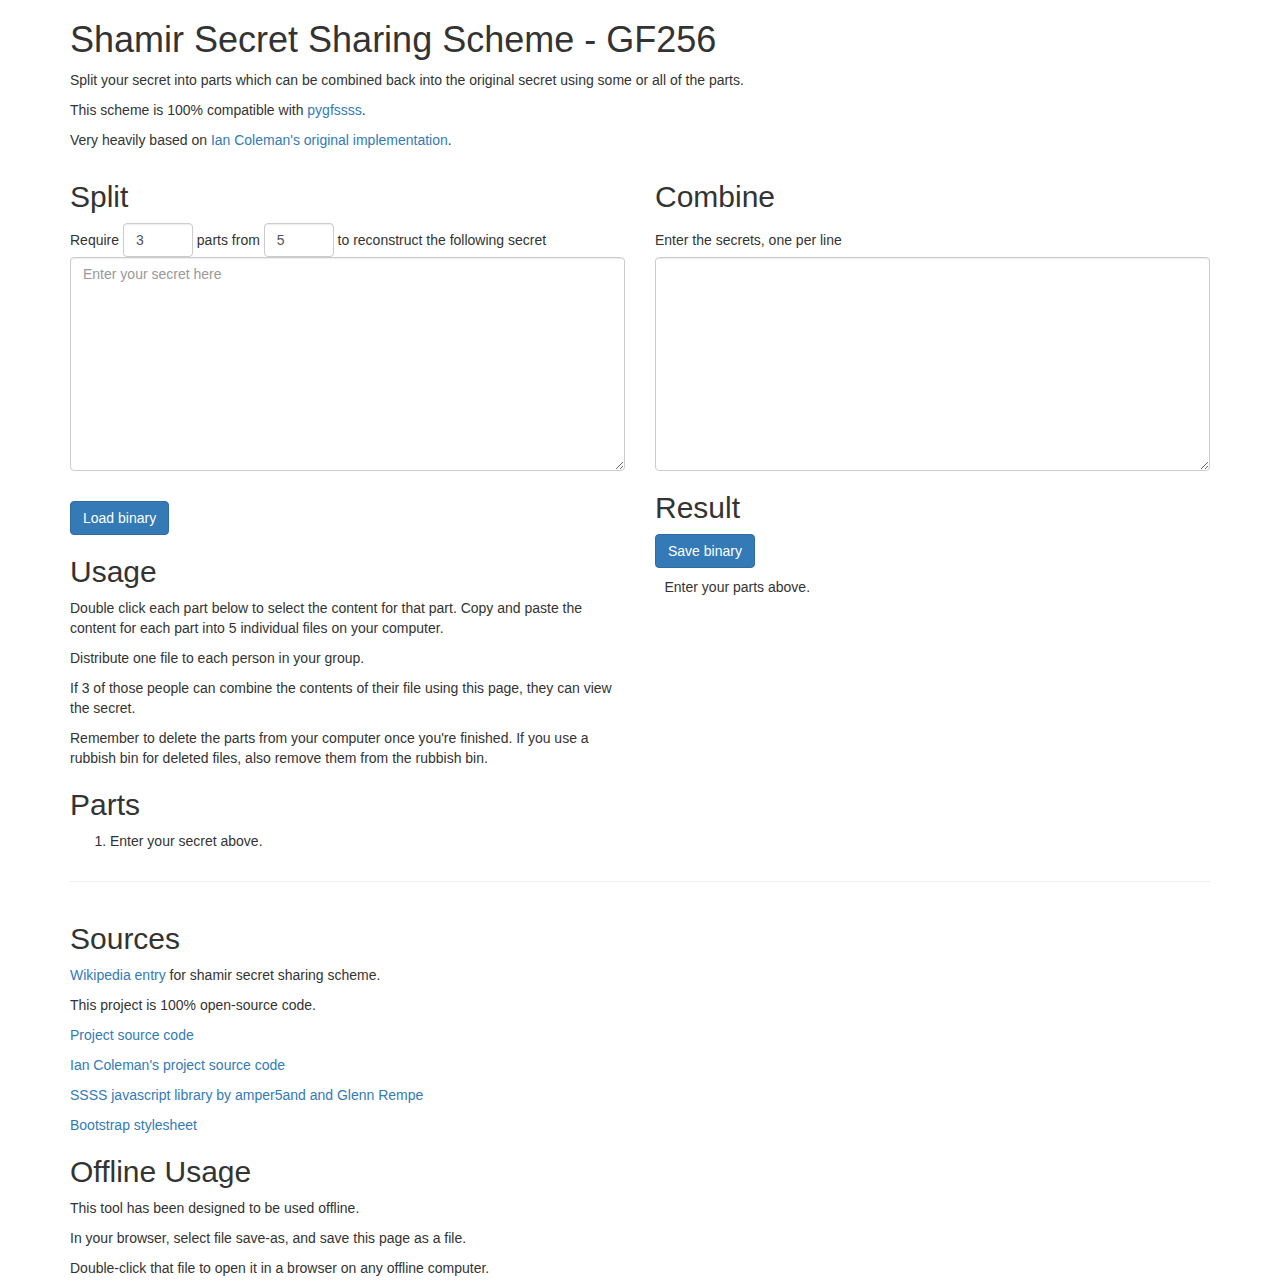
<file: shamir-standalone.html>
<!DOCTYPE html>
<html>
    <head>
        <meta charset="utf-8" />
        <title>Shamir Secret Sharing Scheme - GF256</title>
        <style>/*!
 * Bootstrap v3.3.6 (http://getbootstrap.com)
 * Copyright 2011-2015 Twitter, Inc.
 * Licensed under MIT (https://github.com/twbs/bootstrap/blob/master/LICENSE)
 */
/*! normalize.css v3.0.3 | MIT License | github.com/necolas/normalize.css */
html {
  font-family: sans-serif;
  -webkit-text-size-adjust: 100%;
      -ms-text-size-adjust: 100%;
}
body {
  margin: 0;
}
article,
aside,
details,
figcaption,
figure,
footer,
header,
hgroup,
main,
menu,
nav,
section,
summary {
  display: block;
}
audio,
canvas,
progress,
video {
  display: inline-block;
  vertical-align: baseline;
}
audio:not([controls]) {
  display: none;
  height: 0;
}
[hidden],
template {
  display: none;
}
a {
  background-color: transparent;
}
a:active,
a:hover {
  outline: 0;
}
abbr[title] {
  border-bottom: 1px dotted;
}
b,
strong {
  font-weight: bold;
}
dfn {
  font-style: italic;
}
h1 {
  margin: .67em 0;
  font-size: 2em;
}
mark {
  color: #000;
  background: #ff0;
}
small {
  font-size: 80%;
}
sub,
sup {
  position: relative;
  font-size: 75%;
  line-height: 0;
  vertical-align: baseline;
}
sup {
  top: -.5em;
}
sub {
  bottom: -.25em;
}
img {
  border: 0;
}
svg:not(:root) {
  overflow: hidden;
}
figure {
  margin: 1em 40px;
}
hr {
  height: 0;
  -webkit-box-sizing: content-box;
     -moz-box-sizing: content-box;
          box-sizing: content-box;
}
pre {
  overflow: auto;
}
code,
kbd,
pre,
samp {
  font-family: monospace, monospace;
  font-size: 1em;
}
button,
input,
optgroup,
select,
textarea {
  margin: 0;
  font: inherit;
  color: inherit;
}
button {
  overflow: visible;
}
button,
select {
  text-transform: none;
}
button,
html input[type="button"],
input[type="reset"],
input[type="submit"] {
  -webkit-appearance: button;
  cursor: pointer;
}
button[disabled],
html input[disabled] {
  cursor: default;
}
button::-moz-focus-inner,
input::-moz-focus-inner {
  padding: 0;
  border: 0;
}
input {
  line-height: normal;
}
input[type="checkbox"],
input[type="radio"] {
  -webkit-box-sizing: border-box;
     -moz-box-sizing: border-box;
          box-sizing: border-box;
  padding: 0;
}
input[type="number"]::-webkit-inner-spin-button,
input[type="number"]::-webkit-outer-spin-button {
  height: auto;
}
input[type="search"] {
  -webkit-box-sizing: content-box;
     -moz-box-sizing: content-box;
          box-sizing: content-box;
  -webkit-appearance: textfield;
}
input[type="search"]::-webkit-search-cancel-button,
input[type="search"]::-webkit-search-decoration {
  -webkit-appearance: none;
}
fieldset {
  padding: .35em .625em .75em;
  margin: 0 2px;
  border: 1px solid #c0c0c0;
}
legend {
  padding: 0;
  border: 0;
}
textarea {
  overflow: auto;
}
optgroup {
  font-weight: bold;
}
table {
  border-spacing: 0;
  border-collapse: collapse;
}
td,
th {
  padding: 0;
}
/*! Source: https://github.com/h5bp/html5-boilerplate/blob/master/src/css/main.css */
@media print {
  *,
  *:before,
  *:after {
    color: #000 !important;
    text-shadow: none !important;
    background: transparent !important;
    -webkit-box-shadow: none !important;
            box-shadow: none !important;
  }
  a,
  a:visited {
    text-decoration: underline;
  }
  a[href]:after {
    content: " (" attr(href) ")";
  }
  abbr[title]:after {
    content: " (" attr(title) ")";
  }
  a[href^="#"]:after,
  a[href^="javascript:"]:after {
    content: "";
  }
  pre,
  blockquote {
    border: 1px solid #999;

    page-break-inside: avoid;
  }
  thead {
    display: table-header-group;
  }
  tr,
  img {
    page-break-inside: avoid;
  }
  img {
    max-width: 100% !important;
  }
  p,
  h2,
  h3 {
    orphans: 3;
    widows: 3;
  }
  h2,
  h3 {
    page-break-after: avoid;
  }
  .navbar {
    display: none;
  }
  .btn > .caret,
  .dropup > .btn > .caret {
    border-top-color: #000 !important;
  }
  .label {
    border: 1px solid #000;
  }
  .table {
    border-collapse: collapse !important;
  }
  .table td,
  .table th {
    background-color: #fff !important;
  }
  .table-bordered th,
  .table-bordered td {
    border: 1px solid #ddd !important;
  }
}
@font-face {
  font-family: 'Glyphicons Halflings';

  src: url('../fonts/glyphicons-halflings-regular.eot');
  src: url('../fonts/glyphicons-halflings-regular.eot?#iefix') format('embedded-opentype'), url('../fonts/glyphicons-halflings-regular.woff2') format('woff2'), url('../fonts/glyphicons-halflings-regular.woff') format('woff'), url('../fonts/glyphicons-halflings-regular.ttf') format('truetype'), url('../fonts/glyphicons-halflings-regular.svg#glyphicons_halflingsregular') format('svg');
}
.glyphicon {
  position: relative;
  top: 1px;
  display: inline-block;
  font-family: 'Glyphicons Halflings';
  font-style: normal;
  font-weight: normal;
  line-height: 1;

  -webkit-font-smoothing: antialiased;
  -moz-osx-font-smoothing: grayscale;
}
.glyphicon-asterisk:before {
  content: "\002a";
}
.glyphicon-plus:before {
  content: "\002b";
}
.glyphicon-euro:before,
.glyphicon-eur:before {
  content: "\20ac";
}
.glyphicon-minus:before {
  content: "\2212";
}
.glyphicon-cloud:before {
  content: "\2601";
}
.glyphicon-envelope:before {
  content: "\2709";
}
.glyphicon-pencil:before {
  content: "\270f";
}
.glyphicon-glass:before {
  content: "\e001";
}
.glyphicon-music:before {
  content: "\e002";
}
.glyphicon-search:before {
  content: "\e003";
}
.glyphicon-heart:before {
  content: "\e005";
}
.glyphicon-star:before {
  content: "\e006";
}
.glyphicon-star-empty:before {
  content: "\e007";
}
.glyphicon-user:before {
  content: "\e008";
}
.glyphicon-film:before {
  content: "\e009";
}
.glyphicon-th-large:before {
  content: "\e010";
}
.glyphicon-th:before {
  content: "\e011";
}
.glyphicon-th-list:before {
  content: "\e012";
}
.glyphicon-ok:before {
  content: "\e013";
}
.glyphicon-remove:before {
  content: "\e014";
}
.glyphicon-zoom-in:before {
  content: "\e015";
}
.glyphicon-zoom-out:before {
  content: "\e016";
}
.glyphicon-off:before {
  content: "\e017";
}
.glyphicon-signal:before {
  content: "\e018";
}
.glyphicon-cog:before {
  content: "\e019";
}
.glyphicon-trash:before {
  content: "\e020";
}
.glyphicon-home:before {
  content: "\e021";
}
.glyphicon-file:before {
  content: "\e022";
}
.glyphicon-time:before {
  content: "\e023";
}
.glyphicon-road:before {
  content: "\e024";
}
.glyphicon-download-alt:before {
  content: "\e025";
}
.glyphicon-download:before {
  content: "\e026";
}
.glyphicon-upload:before {
  content: "\e027";
}
.glyphicon-inbox:before {
  content: "\e028";
}
.glyphicon-play-circle:before {
  content: "\e029";
}
.glyphicon-repeat:before {
  content: "\e030";
}
.glyphicon-refresh:before {
  content: "\e031";
}
.glyphicon-list-alt:before {
  content: "\e032";
}
.glyphicon-lock:before {
  content: "\e033";
}
.glyphicon-flag:before {
  content: "\e034";
}
.glyphicon-headphones:before {
  content: "\e035";
}
.glyphicon-volume-off:before {
  content: "\e036";
}
.glyphicon-volume-down:before {
  content: "\e037";
}
.glyphicon-volume-up:before {
  content: "\e038";
}
.glyphicon-qrcode:before {
  content: "\e039";
}
.glyphicon-barcode:before {
  content: "\e040";
}
.glyphicon-tag:before {
  content: "\e041";
}
.glyphicon-tags:before {
  content: "\e042";
}
.glyphicon-book:before {
  content: "\e043";
}
.glyphicon-bookmark:before {
  content: "\e044";
}
.glyphicon-print:before {
  content: "\e045";
}
.glyphicon-camera:before {
  content: "\e046";
}
.glyphicon-font:before {
  content: "\e047";
}
.glyphicon-bold:before {
  content: "\e048";
}
.glyphicon-italic:before {
  content: "\e049";
}
.glyphicon-text-height:before {
  content: "\e050";
}
.glyphicon-text-width:before {
  content: "\e051";
}
.glyphicon-align-left:before {
  content: "\e052";
}
.glyphicon-align-center:before {
  content: "\e053";
}
.glyphicon-align-right:before {
  content: "\e054";
}
.glyphicon-align-justify:before {
  content: "\e055";
}
.glyphicon-list:before {
  content: "\e056";
}
.glyphicon-indent-left:before {
  content: "\e057";
}
.glyphicon-indent-right:before {
  content: "\e058";
}
.glyphicon-facetime-video:before {
  content: "\e059";
}
.glyphicon-picture:before {
  content: "\e060";
}
.glyphicon-map-marker:before {
  content: "\e062";
}
.glyphicon-adjust:before {
  content: "\e063";
}
.glyphicon-tint:before {
  content: "\e064";
}
.glyphicon-edit:before {
  content: "\e065";
}
.glyphicon-share:before {
  content: "\e066";
}
.glyphicon-check:before {
  content: "\e067";
}
.glyphicon-move:before {
  content: "\e068";
}
.glyphicon-step-backward:before {
  content: "\e069";
}
.glyphicon-fast-backward:before {
  content: "\e070";
}
.glyphicon-backward:before {
  content: "\e071";
}
.glyphicon-play:before {
  content: "\e072";
}
.glyphicon-pause:before {
  content: "\e073";
}
.glyphicon-stop:before {
  content: "\e074";
}
.glyphicon-forward:before {
  content: "\e075";
}
.glyphicon-fast-forward:before {
  content: "\e076";
}
.glyphicon-step-forward:before {
  content: "\e077";
}
.glyphicon-eject:before {
  content: "\e078";
}
.glyphicon-chevron-left:before {
  content: "\e079";
}
.glyphicon-chevron-right:before {
  content: "\e080";
}
.glyphicon-plus-sign:before {
  content: "\e081";
}
.glyphicon-minus-sign:before {
  content: "\e082";
}
.glyphicon-remove-sign:before {
  content: "\e083";
}
.glyphicon-ok-sign:before {
  content: "\e084";
}
.glyphicon-question-sign:before {
  content: "\e085";
}
.glyphicon-info-sign:before {
  content: "\e086";
}
.glyphicon-screenshot:before {
  content: "\e087";
}
.glyphicon-remove-circle:before {
  content: "\e088";
}
.glyphicon-ok-circle:before {
  content: "\e089";
}
.glyphicon-ban-circle:before {
  content: "\e090";
}
.glyphicon-arrow-left:before {
  content: "\e091";
}
.glyphicon-arrow-right:before {
  content: "\e092";
}
.glyphicon-arrow-up:before {
  content: "\e093";
}
.glyphicon-arrow-down:before {
  content: "\e094";
}
.glyphicon-share-alt:before {
  content: "\e095";
}
.glyphicon-resize-full:before {
  content: "\e096";
}
.glyphicon-resize-small:before {
  content: "\e097";
}
.glyphicon-exclamation-sign:before {
  content: "\e101";
}
.glyphicon-gift:before {
  content: "\e102";
}
.glyphicon-leaf:before {
  content: "\e103";
}
.glyphicon-fire:before {
  content: "\e104";
}
.glyphicon-eye-open:before {
  content: "\e105";
}
.glyphicon-eye-close:before {
  content: "\e106";
}
.glyphicon-warning-sign:before {
  content: "\e107";
}
.glyphicon-plane:before {
  content: "\e108";
}
.glyphicon-calendar:before {
  content: "\e109";
}
.glyphicon-random:before {
  content: "\e110";
}
.glyphicon-comment:before {
  content: "\e111";
}
.glyphicon-magnet:before {
  content: "\e112";
}
.glyphicon-chevron-up:before {
  content: "\e113";
}
.glyphicon-chevron-down:before {
  content: "\e114";
}
.glyphicon-retweet:before {
  content: "\e115";
}
.glyphicon-shopping-cart:before {
  content: "\e116";
}
.glyphicon-folder-close:before {
  content: "\e117";
}
.glyphicon-folder-open:before {
  content: "\e118";
}
.glyphicon-resize-vertical:before {
  content: "\e119";
}
.glyphicon-resize-horizontal:before {
  content: "\e120";
}
.glyphicon-hdd:before {
  content: "\e121";
}
.glyphicon-bullhorn:before {
  content: "\e122";
}
.glyphicon-bell:before {
  content: "\e123";
}
.glyphicon-certificate:before {
  content: "\e124";
}
.glyphicon-thumbs-up:before {
  content: "\e125";
}
.glyphicon-thumbs-down:before {
  content: "\e126";
}
.glyphicon-hand-right:before {
  content: "\e127";
}
.glyphicon-hand-left:before {
  content: "\e128";
}
.glyphicon-hand-up:before {
  content: "\e129";
}
.glyphicon-hand-down:before {
  content: "\e130";
}
.glyphicon-circle-arrow-right:before {
  content: "\e131";
}
.glyphicon-circle-arrow-left:before {
  content: "\e132";
}
.glyphicon-circle-arrow-up:before {
  content: "\e133";
}
.glyphicon-circle-arrow-down:before {
  content: "\e134";
}
.glyphicon-globe:before {
  content: "\e135";
}
.glyphicon-wrench:before {
  content: "\e136";
}
.glyphicon-tasks:before {
  content: "\e137";
}
.glyphicon-filter:before {
  content: "\e138";
}
.glyphicon-briefcase:before {
  content: "\e139";
}
.glyphicon-fullscreen:before {
  content: "\e140";
}
.glyphicon-dashboard:before {
  content: "\e141";
}
.glyphicon-paperclip:before {
  content: "\e142";
}
.glyphicon-heart-empty:before {
  content: "\e143";
}
.glyphicon-link:before {
  content: "\e144";
}
.glyphicon-phone:before {
  content: "\e145";
}
.glyphicon-pushpin:before {
  content: "\e146";
}
.glyphicon-usd:before {
  content: "\e148";
}
.glyphicon-gbp:before {
  content: "\e149";
}
.glyphicon-sort:before {
  content: "\e150";
}
.glyphicon-sort-by-alphabet:before {
  content: "\e151";
}
.glyphicon-sort-by-alphabet-alt:before {
  content: "\e152";
}
.glyphicon-sort-by-order:before {
  content: "\e153";
}
.glyphicon-sort-by-order-alt:before {
  content: "\e154";
}
.glyphicon-sort-by-attributes:before {
  content: "\e155";
}
.glyphicon-sort-by-attributes-alt:before {
  content: "\e156";
}
.glyphicon-unchecked:before {
  content: "\e157";
}
.glyphicon-expand:before {
  content: "\e158";
}
.glyphicon-collapse-down:before {
  content: "\e159";
}
.glyphicon-collapse-up:before {
  content: "\e160";
}
.glyphicon-log-in:before {
  content: "\e161";
}
.glyphicon-flash:before {
  content: "\e162";
}
.glyphicon-log-out:before {
  content: "\e163";
}
.glyphicon-new-window:before {
  content: "\e164";
}
.glyphicon-record:before {
  content: "\e165";
}
.glyphicon-save:before {
  content: "\e166";
}
.glyphicon-open:before {
  content: "\e167";
}
.glyphicon-saved:before {
  content: "\e168";
}
.glyphicon-import:before {
  content: "\e169";
}
.glyphicon-export:before {
  content: "\e170";
}
.glyphicon-send:before {
  content: "\e171";
}
.glyphicon-floppy-disk:before {
  content: "\e172";
}
.glyphicon-floppy-saved:before {
  content: "\e173";
}
.glyphicon-floppy-remove:before {
  content: "\e174";
}
.glyphicon-floppy-save:before {
  content: "\e175";
}
.glyphicon-floppy-open:before {
  content: "\e176";
}
.glyphicon-credit-card:before {
  content: "\e177";
}
.glyphicon-transfer:before {
  content: "\e178";
}
.glyphicon-cutlery:before {
  content: "\e179";
}
.glyphicon-header:before {
  content: "\e180";
}
.glyphicon-compressed:before {
  content: "\e181";
}
.glyphicon-earphone:before {
  content: "\e182";
}
.glyphicon-phone-alt:before {
  content: "\e183";
}
.glyphicon-tower:before {
  content: "\e184";
}
.glyphicon-stats:before {
  content: "\e185";
}
.glyphicon-sd-video:before {
  content: "\e186";
}
.glyphicon-hd-video:before {
  content: "\e187";
}
.glyphicon-subtitles:before {
  content: "\e188";
}
.glyphicon-sound-stereo:before {
  content: "\e189";
}
.glyphicon-sound-dolby:before {
  content: "\e190";
}
.glyphicon-sound-5-1:before {
  content: "\e191";
}
.glyphicon-sound-6-1:before {
  content: "\e192";
}
.glyphicon-sound-7-1:before {
  content: "\e193";
}
.glyphicon-copyright-mark:before {
  content: "\e194";
}
.glyphicon-registration-mark:before {
  content: "\e195";
}
.glyphicon-cloud-download:before {
  content: "\e197";
}
.glyphicon-cloud-upload:before {
  content: "\e198";
}
.glyphicon-tree-conifer:before {
  content: "\e199";
}
.glyphicon-tree-deciduous:before {
  content: "\e200";
}
.glyphicon-cd:before {
  content: "\e201";
}
.glyphicon-save-file:before {
  content: "\e202";
}
.glyphicon-open-file:before {
  content: "\e203";
}
.glyphicon-level-up:before {
  content: "\e204";
}
.glyphicon-copy:before {
  content: "\e205";
}
.glyphicon-paste:before {
  content: "\e206";
}
.glyphicon-alert:before {
  content: "\e209";
}
.glyphicon-equalizer:before {
  content: "\e210";
}
.glyphicon-king:before {
  content: "\e211";
}
.glyphicon-queen:before {
  content: "\e212";
}
.glyphicon-pawn:before {
  content: "\e213";
}
.glyphicon-bishop:before {
  content: "\e214";
}
.glyphicon-knight:before {
  content: "\e215";
}
.glyphicon-baby-formula:before {
  content: "\e216";
}
.glyphicon-tent:before {
  content: "\26fa";
}
.glyphicon-blackboard:before {
  content: "\e218";
}
.glyphicon-bed:before {
  content: "\e219";
}
.glyphicon-apple:before {
  content: "\f8ff";
}
.glyphicon-erase:before {
  content: "\e221";
}
.glyphicon-hourglass:before {
  content: "\231b";
}
.glyphicon-lamp:before {
  content: "\e223";
}
.glyphicon-duplicate:before {
  content: "\e224";
}
.glyphicon-piggy-bank:before {
  content: "\e225";
}
.glyphicon-scissors:before {
  content: "\e226";
}
.glyphicon-bitcoin:before {
  content: "\e227";
}
.glyphicon-btc:before {
  content: "\e227";
}
.glyphicon-xbt:before {
  content: "\e227";
}
.glyphicon-yen:before {
  content: "\00a5";
}
.glyphicon-jpy:before {
  content: "\00a5";
}
.glyphicon-ruble:before {
  content: "\20bd";
}
.glyphicon-rub:before {
  content: "\20bd";
}
.glyphicon-scale:before {
  content: "\e230";
}
.glyphicon-ice-lolly:before {
  content: "\e231";
}
.glyphicon-ice-lolly-tasted:before {
  content: "\e232";
}
.glyphicon-education:before {
  content: "\e233";
}
.glyphicon-option-horizontal:before {
  content: "\e234";
}
.glyphicon-option-vertical:before {
  content: "\e235";
}
.glyphicon-menu-hamburger:before {
  content: "\e236";
}
.glyphicon-modal-window:before {
  content: "\e237";
}
.glyphicon-oil:before {
  content: "\e238";
}
.glyphicon-grain:before {
  content: "\e239";
}
.glyphicon-sunglasses:before {
  content: "\e240";
}
.glyphicon-text-size:before {
  content: "\e241";
}
.glyphicon-text-color:before {
  content: "\e242";
}
.glyphicon-text-background:before {
  content: "\e243";
}
.glyphicon-object-align-top:before {
  content: "\e244";
}
.glyphicon-object-align-bottom:before {
  content: "\e245";
}
.glyphicon-object-align-horizontal:before {
  content: "\e246";
}
.glyphicon-object-align-left:before {
  content: "\e247";
}
.glyphicon-object-align-vertical:before {
  content: "\e248";
}
.glyphicon-object-align-right:before {
  content: "\e249";
}
.glyphicon-triangle-right:before {
  content: "\e250";
}
.glyphicon-triangle-left:before {
  content: "\e251";
}
.glyphicon-triangle-bottom:before {
  content: "\e252";
}
.glyphicon-triangle-top:before {
  content: "\e253";
}
.glyphicon-console:before {
  content: "\e254";
}
.glyphicon-superscript:before {
  content: "\e255";
}
.glyphicon-subscript:before {
  content: "\e256";
}
.glyphicon-menu-left:before {
  content: "\e257";
}
.glyphicon-menu-right:before {
  content: "\e258";
}
.glyphicon-menu-down:before {
  content: "\e259";
}
.glyphicon-menu-up:before {
  content: "\e260";
}
* {
  -webkit-box-sizing: border-box;
     -moz-box-sizing: border-box;
          box-sizing: border-box;
}
*:before,
*:after {
  -webkit-box-sizing: border-box;
     -moz-box-sizing: border-box;
          box-sizing: border-box;
}
html {
  font-size: 10px;

  -webkit-tap-highlight-color: rgba(0, 0, 0, 0);
}
body {
  font-family: "Helvetica Neue", Helvetica, Arial, sans-serif;
  font-size: 14px;
  line-height: 1.42857143;
  color: #333;
  background-color: #fff;
}
input,
button,
select,
textarea {
  font-family: inherit;
  font-size: inherit;
  line-height: inherit;
}
a {
  color: #337ab7;
  text-decoration: none;
}
a:hover,
a:focus {
  color: #23527c;
  text-decoration: underline;
}
a:focus {
  outline: thin dotted;
  outline: 5px auto -webkit-focus-ring-color;
  outline-offset: -2px;
}
figure {
  margin: 0;
}
img {
  vertical-align: middle;
}
.img-responsive,
.thumbnail > img,
.thumbnail a > img,
.carousel-inner > .item > img,
.carousel-inner > .item > a > img {
  display: block;
  max-width: 100%;
  height: auto;
}
.img-rounded {
  border-radius: 6px;
}
.img-thumbnail {
  display: inline-block;
  max-width: 100%;
  height: auto;
  padding: 4px;
  line-height: 1.42857143;
  background-color: #fff;
  border: 1px solid #ddd;
  border-radius: 4px;
  -webkit-transition: all .2s ease-in-out;
       -o-transition: all .2s ease-in-out;
          transition: all .2s ease-in-out;
}
.img-circle {
  border-radius: 50%;
}
hr {
  margin-top: 20px;
  margin-bottom: 20px;
  border: 0;
  border-top: 1px solid #eee;
}
.sr-only {
  position: absolute;
  width: 1px;
  height: 1px;
  padding: 0;
  margin: -1px;
  overflow: hidden;
  clip: rect(0, 0, 0, 0);
  border: 0;
}
.sr-only-focusable:active,
.sr-only-focusable:focus {
  position: static;
  width: auto;
  height: auto;
  margin: 0;
  overflow: visible;
  clip: auto;
}
[role="button"] {
  cursor: pointer;
}
h1,
h2,
h3,
h4,
h5,
h6,
.h1,
.h2,
.h3,
.h4,
.h5,
.h6 {
  font-family: inherit;
  font-weight: 500;
  line-height: 1.1;
  color: inherit;
}
h1 small,
h2 small,
h3 small,
h4 small,
h5 small,
h6 small,
.h1 small,
.h2 small,
.h3 small,
.h4 small,
.h5 small,
.h6 small,
h1 .small,
h2 .small,
h3 .small,
h4 .small,
h5 .small,
h6 .small,
.h1 .small,
.h2 .small,
.h3 .small,
.h4 .small,
.h5 .small,
.h6 .small {
  font-weight: normal;
  line-height: 1;
  color: #777;
}
h1,
.h1,
h2,
.h2,
h3,
.h3 {
  margin-top: 20px;
  margin-bottom: 10px;
}
h1 small,
.h1 small,
h2 small,
.h2 small,
h3 small,
.h3 small,
h1 .small,
.h1 .small,
h2 .small,
.h2 .small,
h3 .small,
.h3 .small {
  font-size: 65%;
}
h4,
.h4,
h5,
.h5,
h6,
.h6 {
  margin-top: 10px;
  margin-bottom: 10px;
}
h4 small,
.h4 small,
h5 small,
.h5 small,
h6 small,
.h6 small,
h4 .small,
.h4 .small,
h5 .small,
.h5 .small,
h6 .small,
.h6 .small {
  font-size: 75%;
}
h1,
.h1 {
  font-size: 36px;
}
h2,
.h2 {
  font-size: 30px;
}
h3,
.h3 {
  font-size: 24px;
}
h4,
.h4 {
  font-size: 18px;
}
h5,
.h5 {
  font-size: 14px;
}
h6,
.h6 {
  font-size: 12px;
}
p {
  margin: 0 0 10px;
}
.lead {
  margin-bottom: 20px;
  font-size: 16px;
  font-weight: 300;
  line-height: 1.4;
}
@media (min-width: 768px) {
  .lead {
    font-size: 21px;
  }
}
small,
.small {
  font-size: 85%;
}
mark,
.mark {
  padding: .2em;
  background-color: #fcf8e3;
}
.text-left {
  text-align: left;
}
.text-right {
  text-align: right;
}
.text-center {
  text-align: center;
}
.text-justify {
  text-align: justify;
}
.text-nowrap {
  white-space: nowrap;
}
.text-lowercase {
  text-transform: lowercase;
}
.text-uppercase {
  text-transform: uppercase;
}
.text-capitalize {
  text-transform: capitalize;
}
.text-muted {
  color: #777;
}
.text-primary {
  color: #337ab7;
}
a.text-primary:hover,
a.text-primary:focus {
  color: #286090;
}
.text-success {
  color: #3c763d;
}
a.text-success:hover,
a.text-success:focus {
  color: #2b542c;
}
.text-info {
  color: #31708f;
}
a.text-info:hover,
a.text-info:focus {
  color: #245269;
}
.text-warning {
  color: #8a6d3b;
}
a.text-warning:hover,
a.text-warning:focus {
  color: #66512c;
}
.text-danger {
  color: #a94442;
}
a.text-danger:hover,
a.text-danger:focus {
  color: #843534;
}
.bg-primary {
  color: #fff;
  background-color: #337ab7;
}
a.bg-primary:hover,
a.bg-primary:focus {
  background-color: #286090;
}
.bg-success {
  background-color: #dff0d8;
}
a.bg-success:hover,
a.bg-success:focus {
  background-color: #c1e2b3;
}
.bg-info {
  background-color: #d9edf7;
}
a.bg-info:hover,
a.bg-info:focus {
  background-color: #afd9ee;
}
.bg-warning {
  background-color: #fcf8e3;
}
a.bg-warning:hover,
a.bg-warning:focus {
  background-color: #f7ecb5;
}
.bg-danger {
  background-color: #f2dede;
}
a.bg-danger:hover,
a.bg-danger:focus {
  background-color: #e4b9b9;
}
.page-header {
  padding-bottom: 9px;
  margin: 40px 0 20px;
  border-bottom: 1px solid #eee;
}
ul,
ol {
  margin-top: 0;
  margin-bottom: 10px;
}
ul ul,
ol ul,
ul ol,
ol ol {
  margin-bottom: 0;
}
.list-unstyled {
  padding-left: 0;
  list-style: none;
}
.list-inline {
  padding-left: 0;
  margin-left: -5px;
  list-style: none;
}
.list-inline > li {
  display: inline-block;
  padding-right: 5px;
  padding-left: 5px;
}
dl {
  margin-top: 0;
  margin-bottom: 20px;
}
dt,
dd {
  line-height: 1.42857143;
}
dt {
  font-weight: bold;
}
dd {
  margin-left: 0;
}
@media (min-width: 768px) {
  .dl-horizontal dt {
    float: left;
    width: 160px;
    overflow: hidden;
    clear: left;
    text-align: right;
    text-overflow: ellipsis;
    white-space: nowrap;
  }
  .dl-horizontal dd {
    margin-left: 180px;
  }
}
abbr[title],
abbr[data-original-title] {
  cursor: help;
  border-bottom: 1px dotted #777;
}
.initialism {
  font-size: 90%;
  text-transform: uppercase;
}
blockquote {
  padding: 10px 20px;
  margin: 0 0 20px;
  font-size: 17.5px;
  border-left: 5px solid #eee;
}
blockquote p:last-child,
blockquote ul:last-child,
blockquote ol:last-child {
  margin-bottom: 0;
}
blockquote footer,
blockquote small,
blockquote .small {
  display: block;
  font-size: 80%;
  line-height: 1.42857143;
  color: #777;
}
blockquote footer:before,
blockquote small:before,
blockquote .small:before {
  content: '\2014 \00A0';
}
.blockquote-reverse,
blockquote.pull-right {
  padding-right: 15px;
  padding-left: 0;
  text-align: right;
  border-right: 5px solid #eee;
  border-left: 0;
}
.blockquote-reverse footer:before,
blockquote.pull-right footer:before,
.blockquote-reverse small:before,
blockquote.pull-right small:before,
.blockquote-reverse .small:before,
blockquote.pull-right .small:before {
  content: '';
}
.blockquote-reverse footer:after,
blockquote.pull-right footer:after,
.blockquote-reverse small:after,
blockquote.pull-right small:after,
.blockquote-reverse .small:after,
blockquote.pull-right .small:after {
  content: '\00A0 \2014';
}
address {
  margin-bottom: 20px;
  font-style: normal;
  line-height: 1.42857143;
}
code,
kbd,
pre,
samp {
  font-family: Menlo, Monaco, Consolas, "Courier New", monospace;
}
code {
  padding: 2px 4px;
  font-size: 90%;
  color: #c7254e;
  background-color: #f9f2f4;
  border-radius: 4px;
}
kbd {
  padding: 2px 4px;
  font-size: 90%;
  color: #fff;
  background-color: #333;
  border-radius: 3px;
  -webkit-box-shadow: inset 0 -1px 0 rgba(0, 0, 0, .25);
          box-shadow: inset 0 -1px 0 rgba(0, 0, 0, .25);
}
kbd kbd {
  padding: 0;
  font-size: 100%;
  font-weight: bold;
  -webkit-box-shadow: none;
          box-shadow: none;
}
pre {
  display: block;
  padding: 9.5px;
  margin: 0 0 10px;
  font-size: 13px;
  line-height: 1.42857143;
  color: #333;
  word-break: break-all;
  word-wrap: break-word;
  background-color: #f5f5f5;
  border: 1px solid #ccc;
  border-radius: 4px;
}
pre code {
  padding: 0;
  font-size: inherit;
  color: inherit;
  white-space: pre-wrap;
  background-color: transparent;
  border-radius: 0;
}
.pre-scrollable {
  max-height: 340px;
  overflow-y: scroll;
}
.container {
  padding-right: 15px;
  padding-left: 15px;
  margin-right: auto;
  margin-left: auto;
}
@media (min-width: 768px) {
  .container {
    width: 750px;
  }
}
@media (min-width: 992px) {
  .container {
    width: 970px;
  }
}
@media (min-width: 1200px) {
  .container {
    width: 1170px;
  }
}
.container-fluid {
  padding-right: 15px;
  padding-left: 15px;
  margin-right: auto;
  margin-left: auto;
}
.row {
  margin-right: -15px;
  margin-left: -15px;
}
.col-xs-1, .col-sm-1, .col-md-1, .col-lg-1, .col-xs-2, .col-sm-2, .col-md-2, .col-lg-2, .col-xs-3, .col-sm-3, .col-md-3, .col-lg-3, .col-xs-4, .col-sm-4, .col-md-4, .col-lg-4, .col-xs-5, .col-sm-5, .col-md-5, .col-lg-5, .col-xs-6, .col-sm-6, .col-md-6, .col-lg-6, .col-xs-7, .col-sm-7, .col-md-7, .col-lg-7, .col-xs-8, .col-sm-8, .col-md-8, .col-lg-8, .col-xs-9, .col-sm-9, .col-md-9, .col-lg-9, .col-xs-10, .col-sm-10, .col-md-10, .col-lg-10, .col-xs-11, .col-sm-11, .col-md-11, .col-lg-11, .col-xs-12, .col-sm-12, .col-md-12, .col-lg-12 {
  position: relative;
  min-height: 1px;
  padding-right: 15px;
  padding-left: 15px;
}
.col-xs-1, .col-xs-2, .col-xs-3, .col-xs-4, .col-xs-5, .col-xs-6, .col-xs-7, .col-xs-8, .col-xs-9, .col-xs-10, .col-xs-11, .col-xs-12 {
  float: left;
}
.col-xs-12 {
  width: 100%;
}
.col-xs-11 {
  width: 91.66666667%;
}
.col-xs-10 {
  width: 83.33333333%;
}
.col-xs-9 {
  width: 75%;
}
.col-xs-8 {
  width: 66.66666667%;
}
.col-xs-7 {
  width: 58.33333333%;
}
.col-xs-6 {
  width: 50%;
}
.col-xs-5 {
  width: 41.66666667%;
}
.col-xs-4 {
  width: 33.33333333%;
}
.col-xs-3 {
  width: 25%;
}
.col-xs-2 {
  width: 16.66666667%;
}
.col-xs-1 {
  width: 8.33333333%;
}
.col-xs-pull-12 {
  right: 100%;
}
.col-xs-pull-11 {
  right: 91.66666667%;
}
.col-xs-pull-10 {
  right: 83.33333333%;
}
.col-xs-pull-9 {
  right: 75%;
}
.col-xs-pull-8 {
  right: 66.66666667%;
}
.col-xs-pull-7 {
  right: 58.33333333%;
}
.col-xs-pull-6 {
  right: 50%;
}
.col-xs-pull-5 {
  right: 41.66666667%;
}
.col-xs-pull-4 {
  right: 33.33333333%;
}
.col-xs-pull-3 {
  right: 25%;
}
.col-xs-pull-2 {
  right: 16.66666667%;
}
.col-xs-pull-1 {
  right: 8.33333333%;
}
.col-xs-pull-0 {
  right: auto;
}
.col-xs-push-12 {
  left: 100%;
}
.col-xs-push-11 {
  left: 91.66666667%;
}
.col-xs-push-10 {
  left: 83.33333333%;
}
.col-xs-push-9 {
  left: 75%;
}
.col-xs-push-8 {
  left: 66.66666667%;
}
.col-xs-push-7 {
  left: 58.33333333%;
}
.col-xs-push-6 {
  left: 50%;
}
.col-xs-push-5 {
  left: 41.66666667%;
}
.col-xs-push-4 {
  left: 33.33333333%;
}
.col-xs-push-3 {
  left: 25%;
}
.col-xs-push-2 {
  left: 16.66666667%;
}
.col-xs-push-1 {
  left: 8.33333333%;
}
.col-xs-push-0 {
  left: auto;
}
.col-xs-offset-12 {
  margin-left: 100%;
}
.col-xs-offset-11 {
  margin-left: 91.66666667%;
}
.col-xs-offset-10 {
  margin-left: 83.33333333%;
}
.col-xs-offset-9 {
  margin-left: 75%;
}
.col-xs-offset-8 {
  margin-left: 66.66666667%;
}
.col-xs-offset-7 {
  margin-left: 58.33333333%;
}
.col-xs-offset-6 {
  margin-left: 50%;
}
.col-xs-offset-5 {
  margin-left: 41.66666667%;
}
.col-xs-offset-4 {
  margin-left: 33.33333333%;
}
.col-xs-offset-3 {
  margin-left: 25%;
}
.col-xs-offset-2 {
  margin-left: 16.66666667%;
}
.col-xs-offset-1 {
  margin-left: 8.33333333%;
}
.col-xs-offset-0 {
  margin-left: 0;
}
@media (min-width: 768px) {
  .col-sm-1, .col-sm-2, .col-sm-3, .col-sm-4, .col-sm-5, .col-sm-6, .col-sm-7, .col-sm-8, .col-sm-9, .col-sm-10, .col-sm-11, .col-sm-12 {
    float: left;
  }
  .col-sm-12 {
    width: 100%;
  }
  .col-sm-11 {
    width: 91.66666667%;
  }
  .col-sm-10 {
    width: 83.33333333%;
  }
  .col-sm-9 {
    width: 75%;
  }
  .col-sm-8 {
    width: 66.66666667%;
  }
  .col-sm-7 {
    width: 58.33333333%;
  }
  .col-sm-6 {
    width: 50%;
  }
  .col-sm-5 {
    width: 41.66666667%;
  }
  .col-sm-4 {
    width: 33.33333333%;
  }
  .col-sm-3 {
    width: 25%;
  }
  .col-sm-2 {
    width: 16.66666667%;
  }
  .col-sm-1 {
    width: 8.33333333%;
  }
  .col-sm-pull-12 {
    right: 100%;
  }
  .col-sm-pull-11 {
    right: 91.66666667%;
  }
  .col-sm-pull-10 {
    right: 83.33333333%;
  }
  .col-sm-pull-9 {
    right: 75%;
  }
  .col-sm-pull-8 {
    right: 66.66666667%;
  }
  .col-sm-pull-7 {
    right: 58.33333333%;
  }
  .col-sm-pull-6 {
    right: 50%;
  }
  .col-sm-pull-5 {
    right: 41.66666667%;
  }
  .col-sm-pull-4 {
    right: 33.33333333%;
  }
  .col-sm-pull-3 {
    right: 25%;
  }
  .col-sm-pull-2 {
    right: 16.66666667%;
  }
  .col-sm-pull-1 {
    right: 8.33333333%;
  }
  .col-sm-pull-0 {
    right: auto;
  }
  .col-sm-push-12 {
    left: 100%;
  }
  .col-sm-push-11 {
    left: 91.66666667%;
  }
  .col-sm-push-10 {
    left: 83.33333333%;
  }
  .col-sm-push-9 {
    left: 75%;
  }
  .col-sm-push-8 {
    left: 66.66666667%;
  }
  .col-sm-push-7 {
    left: 58.33333333%;
  }
  .col-sm-push-6 {
    left: 50%;
  }
  .col-sm-push-5 {
    left: 41.66666667%;
  }
  .col-sm-push-4 {
    left: 33.33333333%;
  }
  .col-sm-push-3 {
    left: 25%;
  }
  .col-sm-push-2 {
    left: 16.66666667%;
  }
  .col-sm-push-1 {
    left: 8.33333333%;
  }
  .col-sm-push-0 {
    left: auto;
  }
  .col-sm-offset-12 {
    margin-left: 100%;
  }
  .col-sm-offset-11 {
    margin-left: 91.66666667%;
  }
  .col-sm-offset-10 {
    margin-left: 83.33333333%;
  }
  .col-sm-offset-9 {
    margin-left: 75%;
  }
  .col-sm-offset-8 {
    margin-left: 66.66666667%;
  }
  .col-sm-offset-7 {
    margin-left: 58.33333333%;
  }
  .col-sm-offset-6 {
    margin-left: 50%;
  }
  .col-sm-offset-5 {
    margin-left: 41.66666667%;
  }
  .col-sm-offset-4 {
    margin-left: 33.33333333%;
  }
  .col-sm-offset-3 {
    margin-left: 25%;
  }
  .col-sm-offset-2 {
    margin-left: 16.66666667%;
  }
  .col-sm-offset-1 {
    margin-left: 8.33333333%;
  }
  .col-sm-offset-0 {
    margin-left: 0;
  }
}
@media (min-width: 992px) {
  .col-md-1, .col-md-2, .col-md-3, .col-md-4, .col-md-5, .col-md-6, .col-md-7, .col-md-8, .col-md-9, .col-md-10, .col-md-11, .col-md-12 {
    float: left;
  }
  .col-md-12 {
    width: 100%;
  }
  .col-md-11 {
    width: 91.66666667%;
  }
  .col-md-10 {
    width: 83.33333333%;
  }
  .col-md-9 {
    width: 75%;
  }
  .col-md-8 {
    width: 66.66666667%;
  }
  .col-md-7 {
    width: 58.33333333%;
  }
  .col-md-6 {
    width: 50%;
  }
  .col-md-5 {
    width: 41.66666667%;
  }
  .col-md-4 {
    width: 33.33333333%;
  }
  .col-md-3 {
    width: 25%;
  }
  .col-md-2 {
    width: 16.66666667%;
  }
  .col-md-1 {
    width: 8.33333333%;
  }
  .col-md-pull-12 {
    right: 100%;
  }
  .col-md-pull-11 {
    right: 91.66666667%;
  }
  .col-md-pull-10 {
    right: 83.33333333%;
  }
  .col-md-pull-9 {
    right: 75%;
  }
  .col-md-pull-8 {
    right: 66.66666667%;
  }
  .col-md-pull-7 {
    right: 58.33333333%;
  }
  .col-md-pull-6 {
    right: 50%;
  }
  .col-md-pull-5 {
    right: 41.66666667%;
  }
  .col-md-pull-4 {
    right: 33.33333333%;
  }
  .col-md-pull-3 {
    right: 25%;
  }
  .col-md-pull-2 {
    right: 16.66666667%;
  }
  .col-md-pull-1 {
    right: 8.33333333%;
  }
  .col-md-pull-0 {
    right: auto;
  }
  .col-md-push-12 {
    left: 100%;
  }
  .col-md-push-11 {
    left: 91.66666667%;
  }
  .col-md-push-10 {
    left: 83.33333333%;
  }
  .col-md-push-9 {
    left: 75%;
  }
  .col-md-push-8 {
    left: 66.66666667%;
  }
  .col-md-push-7 {
    left: 58.33333333%;
  }
  .col-md-push-6 {
    left: 50%;
  }
  .col-md-push-5 {
    left: 41.66666667%;
  }
  .col-md-push-4 {
    left: 33.33333333%;
  }
  .col-md-push-3 {
    left: 25%;
  }
  .col-md-push-2 {
    left: 16.66666667%;
  }
  .col-md-push-1 {
    left: 8.33333333%;
  }
  .col-md-push-0 {
    left: auto;
  }
  .col-md-offset-12 {
    margin-left: 100%;
  }
  .col-md-offset-11 {
    margin-left: 91.66666667%;
  }
  .col-md-offset-10 {
    margin-left: 83.33333333%;
  }
  .col-md-offset-9 {
    margin-left: 75%;
  }
  .col-md-offset-8 {
    margin-left: 66.66666667%;
  }
  .col-md-offset-7 {
    margin-left: 58.33333333%;
  }
  .col-md-offset-6 {
    margin-left: 50%;
  }
  .col-md-offset-5 {
    margin-left: 41.66666667%;
  }
  .col-md-offset-4 {
    margin-left: 33.33333333%;
  }
  .col-md-offset-3 {
    margin-left: 25%;
  }
  .col-md-offset-2 {
    margin-left: 16.66666667%;
  }
  .col-md-offset-1 {
    margin-left: 8.33333333%;
  }
  .col-md-offset-0 {
    margin-left: 0;
  }
}
@media (min-width: 1200px) {
  .col-lg-1, .col-lg-2, .col-lg-3, .col-lg-4, .col-lg-5, .col-lg-6, .col-lg-7, .col-lg-8, .col-lg-9, .col-lg-10, .col-lg-11, .col-lg-12 {
    float: left;
  }
  .col-lg-12 {
    width: 100%;
  }
  .col-lg-11 {
    width: 91.66666667%;
  }
  .col-lg-10 {
    width: 83.33333333%;
  }
  .col-lg-9 {
    width: 75%;
  }
  .col-lg-8 {
    width: 66.66666667%;
  }
  .col-lg-7 {
    width: 58.33333333%;
  }
  .col-lg-6 {
    width: 50%;
  }
  .col-lg-5 {
    width: 41.66666667%;
  }
  .col-lg-4 {
    width: 33.33333333%;
  }
  .col-lg-3 {
    width: 25%;
  }
  .col-lg-2 {
    width: 16.66666667%;
  }
  .col-lg-1 {
    width: 8.33333333%;
  }
  .col-lg-pull-12 {
    right: 100%;
  }
  .col-lg-pull-11 {
    right: 91.66666667%;
  }
  .col-lg-pull-10 {
    right: 83.33333333%;
  }
  .col-lg-pull-9 {
    right: 75%;
  }
  .col-lg-pull-8 {
    right: 66.66666667%;
  }
  .col-lg-pull-7 {
    right: 58.33333333%;
  }
  .col-lg-pull-6 {
    right: 50%;
  }
  .col-lg-pull-5 {
    right: 41.66666667%;
  }
  .col-lg-pull-4 {
    right: 33.33333333%;
  }
  .col-lg-pull-3 {
    right: 25%;
  }
  .col-lg-pull-2 {
    right: 16.66666667%;
  }
  .col-lg-pull-1 {
    right: 8.33333333%;
  }
  .col-lg-pull-0 {
    right: auto;
  }
  .col-lg-push-12 {
    left: 100%;
  }
  .col-lg-push-11 {
    left: 91.66666667%;
  }
  .col-lg-push-10 {
    left: 83.33333333%;
  }
  .col-lg-push-9 {
    left: 75%;
  }
  .col-lg-push-8 {
    left: 66.66666667%;
  }
  .col-lg-push-7 {
    left: 58.33333333%;
  }
  .col-lg-push-6 {
    left: 50%;
  }
  .col-lg-push-5 {
    left: 41.66666667%;
  }
  .col-lg-push-4 {
    left: 33.33333333%;
  }
  .col-lg-push-3 {
    left: 25%;
  }
  .col-lg-push-2 {
    left: 16.66666667%;
  }
  .col-lg-push-1 {
    left: 8.33333333%;
  }
  .col-lg-push-0 {
    left: auto;
  }
  .col-lg-offset-12 {
    margin-left: 100%;
  }
  .col-lg-offset-11 {
    margin-left: 91.66666667%;
  }
  .col-lg-offset-10 {
    margin-left: 83.33333333%;
  }
  .col-lg-offset-9 {
    margin-left: 75%;
  }
  .col-lg-offset-8 {
    margin-left: 66.66666667%;
  }
  .col-lg-offset-7 {
    margin-left: 58.33333333%;
  }
  .col-lg-offset-6 {
    margin-left: 50%;
  }
  .col-lg-offset-5 {
    margin-left: 41.66666667%;
  }
  .col-lg-offset-4 {
    margin-left: 33.33333333%;
  }
  .col-lg-offset-3 {
    margin-left: 25%;
  }
  .col-lg-offset-2 {
    margin-left: 16.66666667%;
  }
  .col-lg-offset-1 {
    margin-left: 8.33333333%;
  }
  .col-lg-offset-0 {
    margin-left: 0;
  }
}
table {
  background-color: transparent;
}
caption {
  padding-top: 8px;
  padding-bottom: 8px;
  color: #777;
  text-align: left;
}
th {
  text-align: left;
}
.table {
  width: 100%;
  max-width: 100%;
  margin-bottom: 20px;
}
.table > thead > tr > th,
.table > tbody > tr > th,
.table > tfoot > tr > th,
.table > thead > tr > td,
.table > tbody > tr > td,
.table > tfoot > tr > td {
  padding: 8px;
  line-height: 1.42857143;
  vertical-align: top;
  border-top: 1px solid #ddd;
}
.table > thead > tr > th {
  vertical-align: bottom;
  border-bottom: 2px solid #ddd;
}
.table > caption + thead > tr:first-child > th,
.table > colgroup + thead > tr:first-child > th,
.table > thead:first-child > tr:first-child > th,
.table > caption + thead > tr:first-child > td,
.table > colgroup + thead > tr:first-child > td,
.table > thead:first-child > tr:first-child > td {
  border-top: 0;
}
.table > tbody + tbody {
  border-top: 2px solid #ddd;
}
.table .table {
  background-color: #fff;
}
.table-condensed > thead > tr > th,
.table-condensed > tbody > tr > th,
.table-condensed > tfoot > tr > th,
.table-condensed > thead > tr > td,
.table-condensed > tbody > tr > td,
.table-condensed > tfoot > tr > td {
  padding: 5px;
}
.table-bordered {
  border: 1px solid #ddd;
}
.table-bordered > thead > tr > th,
.table-bordered > tbody > tr > th,
.table-bordered > tfoot > tr > th,
.table-bordered > thead > tr > td,
.table-bordered > tbody > tr > td,
.table-bordered > tfoot > tr > td {
  border: 1px solid #ddd;
}
.table-bordered > thead > tr > th,
.table-bordered > thead > tr > td {
  border-bottom-width: 2px;
}
.table-striped > tbody > tr:nth-of-type(odd) {
  background-color: #f9f9f9;
}
.table-hover > tbody > tr:hover {
  background-color: #f5f5f5;
}
table col[class*="col-"] {
  position: static;
  display: table-column;
  float: none;
}
table td[class*="col-"],
table th[class*="col-"] {
  position: static;
  display: table-cell;
  float: none;
}
.table > thead > tr > td.active,
.table > tbody > tr > td.active,
.table > tfoot > tr > td.active,
.table > thead > tr > th.active,
.table > tbody > tr > th.active,
.table > tfoot > tr > th.active,
.table > thead > tr.active > td,
.table > tbody > tr.active > td,
.table > tfoot > tr.active > td,
.table > thead > tr.active > th,
.table > tbody > tr.active > th,
.table > tfoot > tr.active > th {
  background-color: #f5f5f5;
}
.table-hover > tbody > tr > td.active:hover,
.table-hover > tbody > tr > th.active:hover,
.table-hover > tbody > tr.active:hover > td,
.table-hover > tbody > tr:hover > .active,
.table-hover > tbody > tr.active:hover > th {
  background-color: #e8e8e8;
}
.table > thead > tr > td.success,
.table > tbody > tr > td.success,
.table > tfoot > tr > td.success,
.table > thead > tr > th.success,
.table > tbody > tr > th.success,
.table > tfoot > tr > th.success,
.table > thead > tr.success > td,
.table > tbody > tr.success > td,
.table > tfoot > tr.success > td,
.table > thead > tr.success > th,
.table > tbody > tr.success > th,
.table > tfoot > tr.success > th {
  background-color: #dff0d8;
}
.table-hover > tbody > tr > td.success:hover,
.table-hover > tbody > tr > th.success:hover,
.table-hover > tbody > tr.success:hover > td,
.table-hover > tbody > tr:hover > .success,
.table-hover > tbody > tr.success:hover > th {
  background-color: #d0e9c6;
}
.table > thead > tr > td.info,
.table > tbody > tr > td.info,
.table > tfoot > tr > td.info,
.table > thead > tr > th.info,
.table > tbody > tr > th.info,
.table > tfoot > tr > th.info,
.table > thead > tr.info > td,
.table > tbody > tr.info > td,
.table > tfoot > tr.info > td,
.table > thead > tr.info > th,
.table > tbody > tr.info > th,
.table > tfoot > tr.info > th {
  background-color: #d9edf7;
}
.table-hover > tbody > tr > td.info:hover,
.table-hover > tbody > tr > th.info:hover,
.table-hover > tbody > tr.info:hover > td,
.table-hover > tbody > tr:hover > .info,
.table-hover > tbody > tr.info:hover > th {
  background-color: #c4e3f3;
}
.table > thead > tr > td.warning,
.table > tbody > tr > td.warning,
.table > tfoot > tr > td.warning,
.table > thead > tr > th.warning,
.table > tbody > tr > th.warning,
.table > tfoot > tr > th.warning,
.table > thead > tr.warning > td,
.table > tbody > tr.warning > td,
.table > tfoot > tr.warning > td,
.table > thead > tr.warning > th,
.table > tbody > tr.warning > th,
.table > tfoot > tr.warning > th {
  background-color: #fcf8e3;
}
.table-hover > tbody > tr > td.warning:hover,
.table-hover > tbody > tr > th.warning:hover,
.table-hover > tbody > tr.warning:hover > td,
.table-hover > tbody > tr:hover > .warning,
.table-hover > tbody > tr.warning:hover > th {
  background-color: #faf2cc;
}
.table > thead > tr > td.danger,
.table > tbody > tr > td.danger,
.table > tfoot > tr > td.danger,
.table > thead > tr > th.danger,
.table > tbody > tr > th.danger,
.table > tfoot > tr > th.danger,
.table > thead > tr.danger > td,
.table > tbody > tr.danger > td,
.table > tfoot > tr.danger > td,
.table > thead > tr.danger > th,
.table > tbody > tr.danger > th,
.table > tfoot > tr.danger > th {
  background-color: #f2dede;
}
.table-hover > tbody > tr > td.danger:hover,
.table-hover > tbody > tr > th.danger:hover,
.table-hover > tbody > tr.danger:hover > td,
.table-hover > tbody > tr:hover > .danger,
.table-hover > tbody > tr.danger:hover > th {
  background-color: #ebcccc;
}
.table-responsive {
  min-height: .01%;
  overflow-x: auto;
}
@media screen and (max-width: 767px) {
  .table-responsive {
    width: 100%;
    margin-bottom: 15px;
    overflow-y: hidden;
    -ms-overflow-style: -ms-autohiding-scrollbar;
    border: 1px solid #ddd;
  }
  .table-responsive > .table {
    margin-bottom: 0;
  }
  .table-responsive > .table > thead > tr > th,
  .table-responsive > .table > tbody > tr > th,
  .table-responsive > .table > tfoot > tr > th,
  .table-responsive > .table > thead > tr > td,
  .table-responsive > .table > tbody > tr > td,
  .table-responsive > .table > tfoot > tr > td {
    white-space: nowrap;
  }
  .table-responsive > .table-bordered {
    border: 0;
  }
  .table-responsive > .table-bordered > thead > tr > th:first-child,
  .table-responsive > .table-bordered > tbody > tr > th:first-child,
  .table-responsive > .table-bordered > tfoot > tr > th:first-child,
  .table-responsive > .table-bordered > thead > tr > td:first-child,
  .table-responsive > .table-bordered > tbody > tr > td:first-child,
  .table-responsive > .table-bordered > tfoot > tr > td:first-child {
    border-left: 0;
  }
  .table-responsive > .table-bordered > thead > tr > th:last-child,
  .table-responsive > .table-bordered > tbody > tr > th:last-child,
  .table-responsive > .table-bordered > tfoot > tr > th:last-child,
  .table-responsive > .table-bordered > thead > tr > td:last-child,
  .table-responsive > .table-bordered > tbody > tr > td:last-child,
  .table-responsive > .table-bordered > tfoot > tr > td:last-child {
    border-right: 0;
  }
  .table-responsive > .table-bordered > tbody > tr:last-child > th,
  .table-responsive > .table-bordered > tfoot > tr:last-child > th,
  .table-responsive > .table-bordered > tbody > tr:last-child > td,
  .table-responsive > .table-bordered > tfoot > tr:last-child > td {
    border-bottom: 0;
  }
}
fieldset {
  min-width: 0;
  padding: 0;
  margin: 0;
  border: 0;
}
legend {
  display: block;
  width: 100%;
  padding: 0;
  margin-bottom: 20px;
  font-size: 21px;
  line-height: inherit;
  color: #333;
  border: 0;
  border-bottom: 1px solid #e5e5e5;
}
label {
  display: inline-block;
  max-width: 100%;
  margin-bottom: 5px;
  font-weight: bold;
}
input[type="search"] {
  -webkit-box-sizing: border-box;
     -moz-box-sizing: border-box;
          box-sizing: border-box;
}
input[type="radio"],
input[type="checkbox"] {
  margin: 4px 0 0;
  margin-top: 1px \9;
  line-height: normal;
}
input[type="file"] {
  display: block;
}
input[type="range"] {
  display: block;
  width: 100%;
}
select[multiple],
select[size] {
  height: auto;
}
input[type="file"]:focus,
input[type="radio"]:focus,
input[type="checkbox"]:focus {
  outline: thin dotted;
  outline: 5px auto -webkit-focus-ring-color;
  outline-offset: -2px;
}
output {
  display: block;
  padding-top: 7px;
  font-size: 14px;
  line-height: 1.42857143;
  color: #555;
}
.form-control {
  display: block;
  width: 100%;
  height: 34px;
  padding: 6px 12px;
  font-size: 14px;
  line-height: 1.42857143;
  color: #555;
  background-color: #fff;
  background-image: none;
  border: 1px solid #ccc;
  border-radius: 4px;
  -webkit-box-shadow: inset 0 1px 1px rgba(0, 0, 0, .075);
          box-shadow: inset 0 1px 1px rgba(0, 0, 0, .075);
  -webkit-transition: border-color ease-in-out .15s, -webkit-box-shadow ease-in-out .15s;
       -o-transition: border-color ease-in-out .15s, box-shadow ease-in-out .15s;
          transition: border-color ease-in-out .15s, box-shadow ease-in-out .15s;
}
.form-control:focus {
  border-color: #66afe9;
  outline: 0;
  -webkit-box-shadow: inset 0 1px 1px rgba(0,0,0,.075), 0 0 8px rgba(102, 175, 233, .6);
          box-shadow: inset 0 1px 1px rgba(0,0,0,.075), 0 0 8px rgba(102, 175, 233, .6);
}
.form-control::-moz-placeholder {
  color: #999;
  opacity: 1;
}
.form-control:-ms-input-placeholder {
  color: #999;
}
.form-control::-webkit-input-placeholder {
  color: #999;
}
.form-control::-ms-expand {
  background-color: transparent;
  border: 0;
}
.form-control[disabled],
.form-control[readonly],
fieldset[disabled] .form-control {
  background-color: #eee;
  opacity: 1;
}
.form-control[disabled],
fieldset[disabled] .form-control {
  cursor: not-allowed;
}
textarea.form-control {
  height: auto;
}
input[type="search"] {
  -webkit-appearance: none;
}
@media screen and (-webkit-min-device-pixel-ratio: 0) {
  input[type="date"].form-control,
  input[type="time"].form-control,
  input[type="datetime-local"].form-control,
  input[type="month"].form-control {
    line-height: 34px;
  }
  input[type="date"].input-sm,
  input[type="time"].input-sm,
  input[type="datetime-local"].input-sm,
  input[type="month"].input-sm,
  .input-group-sm input[type="date"],
  .input-group-sm input[type="time"],
  .input-group-sm input[type="datetime-local"],
  .input-group-sm input[type="month"] {
    line-height: 30px;
  }
  input[type="date"].input-lg,
  input[type="time"].input-lg,
  input[type="datetime-local"].input-lg,
  input[type="month"].input-lg,
  .input-group-lg input[type="date"],
  .input-group-lg input[type="time"],
  .input-group-lg input[type="datetime-local"],
  .input-group-lg input[type="month"] {
    line-height: 46px;
  }
}
.form-group {
  margin-bottom: 15px;
}
.radio,
.checkbox {
  position: relative;
  display: block;
  margin-top: 10px;
  margin-bottom: 10px;
}
.radio label,
.checkbox label {
  min-height: 20px;
  padding-left: 20px;
  margin-bottom: 0;
  font-weight: normal;
  cursor: pointer;
}
.radio input[type="radio"],
.radio-inline input[type="radio"],
.checkbox input[type="checkbox"],
.checkbox-inline input[type="checkbox"] {
  position: absolute;
  margin-top: 4px \9;
  margin-left: -20px;
}
.radio + .radio,
.checkbox + .checkbox {
  margin-top: -5px;
}
.radio-inline,
.checkbox-inline {
  position: relative;
  display: inline-block;
  padding-left: 20px;
  margin-bottom: 0;
  font-weight: normal;
  vertical-align: middle;
  cursor: pointer;
}
.radio-inline + .radio-inline,
.checkbox-inline + .checkbox-inline {
  margin-top: 0;
  margin-left: 10px;
}
input[type="radio"][disabled],
input[type="checkbox"][disabled],
input[type="radio"].disabled,
input[type="checkbox"].disabled,
fieldset[disabled] input[type="radio"],
fieldset[disabled] input[type="checkbox"] {
  cursor: not-allowed;
}
.radio-inline.disabled,
.checkbox-inline.disabled,
fieldset[disabled] .radio-inline,
fieldset[disabled] .checkbox-inline {
  cursor: not-allowed;
}
.radio.disabled label,
.checkbox.disabled label,
fieldset[disabled] .radio label,
fieldset[disabled] .checkbox label {
  cursor: not-allowed;
}
.form-control-static {
  min-height: 34px;
  padding-top: 7px;
  padding-bottom: 7px;
  margin-bottom: 0;
}
.form-control-static.input-lg,
.form-control-static.input-sm {
  padding-right: 0;
  padding-left: 0;
}
.input-sm {
  height: 30px;
  padding: 5px 10px;
  font-size: 12px;
  line-height: 1.5;
  border-radius: 3px;
}
select.input-sm {
  height: 30px;
  line-height: 30px;
}
textarea.input-sm,
select[multiple].input-sm {
  height: auto;
}
.form-group-sm .form-control {
  height: 30px;
  padding: 5px 10px;
  font-size: 12px;
  line-height: 1.5;
  border-radius: 3px;
}
.form-group-sm select.form-control {
  height: 30px;
  line-height: 30px;
}
.form-group-sm textarea.form-control,
.form-group-sm select[multiple].form-control {
  height: auto;
}
.form-group-sm .form-control-static {
  height: 30px;
  min-height: 32px;
  padding: 6px 10px;
  font-size: 12px;
  line-height: 1.5;
}
.input-lg {
  height: 46px;
  padding: 10px 16px;
  font-size: 18px;
  line-height: 1.3333333;
  border-radius: 6px;
}
select.input-lg {
  height: 46px;
  line-height: 46px;
}
textarea.input-lg,
select[multiple].input-lg {
  height: auto;
}
.form-group-lg .form-control {
  height: 46px;
  padding: 10px 16px;
  font-size: 18px;
  line-height: 1.3333333;
  border-radius: 6px;
}
.form-group-lg select.form-control {
  height: 46px;
  line-height: 46px;
}
.form-group-lg textarea.form-control,
.form-group-lg select[multiple].form-control {
  height: auto;
}
.form-group-lg .form-control-static {
  height: 46px;
  min-height: 38px;
  padding: 11px 16px;
  font-size: 18px;
  line-height: 1.3333333;
}
.has-feedback {
  position: relative;
}
.has-feedback .form-control {
  padding-right: 42.5px;
}
.form-control-feedback {
  position: absolute;
  top: 0;
  right: 0;
  z-index: 2;
  display: block;
  width: 34px;
  height: 34px;
  line-height: 34px;
  text-align: center;
  pointer-events: none;
}
.input-lg + .form-control-feedback,
.input-group-lg + .form-control-feedback,
.form-group-lg .form-control + .form-control-feedback {
  width: 46px;
  height: 46px;
  line-height: 46px;
}
.input-sm + .form-control-feedback,
.input-group-sm + .form-control-feedback,
.form-group-sm .form-control + .form-control-feedback {
  width: 30px;
  height: 30px;
  line-height: 30px;
}
.has-success .help-block,
.has-success .control-label,
.has-success .radio,
.has-success .checkbox,
.has-success .radio-inline,
.has-success .checkbox-inline,
.has-success.radio label,
.has-success.checkbox label,
.has-success.radio-inline label,
.has-success.checkbox-inline label {
  color: #3c763d;
}
.has-success .form-control {
  border-color: #3c763d;
  -webkit-box-shadow: inset 0 1px 1px rgba(0, 0, 0, .075);
          box-shadow: inset 0 1px 1px rgba(0, 0, 0, .075);
}
.has-success .form-control:focus {
  border-color: #2b542c;
  -webkit-box-shadow: inset 0 1px 1px rgba(0, 0, 0, .075), 0 0 6px #67b168;
          box-shadow: inset 0 1px 1px rgba(0, 0, 0, .075), 0 0 6px #67b168;
}
.has-success .input-group-addon {
  color: #3c763d;
  background-color: #dff0d8;
  border-color: #3c763d;
}
.has-success .form-control-feedback {
  color: #3c763d;
}
.has-warning .help-block,
.has-warning .control-label,
.has-warning .radio,
.has-warning .checkbox,
.has-warning .radio-inline,
.has-warning .checkbox-inline,
.has-warning.radio label,
.has-warning.checkbox label,
.has-warning.radio-inline label,
.has-warning.checkbox-inline label {
  color: #8a6d3b;
}
.has-warning .form-control {
  border-color: #8a6d3b;
  -webkit-box-shadow: inset 0 1px 1px rgba(0, 0, 0, .075);
          box-shadow: inset 0 1px 1px rgba(0, 0, 0, .075);
}
.has-warning .form-control:focus {
  border-color: #66512c;
  -webkit-box-shadow: inset 0 1px 1px rgba(0, 0, 0, .075), 0 0 6px #c0a16b;
          box-shadow: inset 0 1px 1px rgba(0, 0, 0, .075), 0 0 6px #c0a16b;
}
.has-warning .input-group-addon {
  color: #8a6d3b;
  background-color: #fcf8e3;
  border-color: #8a6d3b;
}
.has-warning .form-control-feedback {
  color: #8a6d3b;
}
.has-error .help-block,
.has-error .control-label,
.has-error .radio,
.has-error .checkbox,
.has-error .radio-inline,
.has-error .checkbox-inline,
.has-error.radio label,
.has-error.checkbox label,
.has-error.radio-inline label,
.has-error.checkbox-inline label {
  color: #a94442;
}
.has-error .form-control {
  border-color: #a94442;
  -webkit-box-shadow: inset 0 1px 1px rgba(0, 0, 0, .075);
          box-shadow: inset 0 1px 1px rgba(0, 0, 0, .075);
}
.has-error .form-control:focus {
  border-color: #843534;
  -webkit-box-shadow: inset 0 1px 1px rgba(0, 0, 0, .075), 0 0 6px #ce8483;
          box-shadow: inset 0 1px 1px rgba(0, 0, 0, .075), 0 0 6px #ce8483;
}
.has-error .input-group-addon {
  color: #a94442;
  background-color: #f2dede;
  border-color: #a94442;
}
.has-error .form-control-feedback {
  color: #a94442;
}
.has-feedback label ~ .form-control-feedback {
  top: 25px;
}
.has-feedback label.sr-only ~ .form-control-feedback {
  top: 0;
}
.help-block {
  display: block;
  margin-top: 5px;
  margin-bottom: 10px;
  color: #737373;
}
@media (min-width: 768px) {
  .form-inline .form-group {
    display: inline-block;
    margin-bottom: 0;
    vertical-align: middle;
  }
  .form-inline .form-control {
    display: inline-block;
    width: auto;
    vertical-align: middle;
  }
  .form-inline .form-control-static {
    display: inline-block;
  }
  .form-inline .input-group {
    display: inline-table;
    vertical-align: middle;
  }
  .form-inline .input-group .input-group-addon,
  .form-inline .input-group .input-group-btn,
  .form-inline .input-group .form-control {
    width: auto;
  }
  .form-inline .input-group > .form-control {
    width: 100%;
  }
  .form-inline .control-label {
    margin-bottom: 0;
    vertical-align: middle;
  }
  .form-inline .radio,
  .form-inline .checkbox {
    display: inline-block;
    margin-top: 0;
    margin-bottom: 0;
    vertical-align: middle;
  }
  .form-inline .radio label,
  .form-inline .checkbox label {
    padding-left: 0;
  }
  .form-inline .radio input[type="radio"],
  .form-inline .checkbox input[type="checkbox"] {
    position: relative;
    margin-left: 0;
  }
  .form-inline .has-feedback .form-control-feedback {
    top: 0;
  }
}
.form-horizontal .radio,
.form-horizontal .checkbox,
.form-horizontal .radio-inline,
.form-horizontal .checkbox-inline {
  padding-top: 7px;
  margin-top: 0;
  margin-bottom: 0;
}
.form-horizontal .radio,
.form-horizontal .checkbox {
  min-height: 27px;
}
.form-horizontal .form-group {
  margin-right: -15px;
  margin-left: -15px;
}
@media (min-width: 768px) {
  .form-horizontal .control-label {
    padding-top: 7px;
    margin-bottom: 0;
    text-align: right;
  }
}
.form-horizontal .has-feedback .form-control-feedback {
  right: 15px;
}
@media (min-width: 768px) {
  .form-horizontal .form-group-lg .control-label {
    padding-top: 11px;
    font-size: 18px;
  }
}
@media (min-width: 768px) {
  .form-horizontal .form-group-sm .control-label {
    padding-top: 6px;
    font-size: 12px;
  }
}
.btn {
  display: inline-block;
  padding: 6px 12px;
  margin-bottom: 0;
  font-size: 14px;
  font-weight: normal;
  line-height: 1.42857143;
  text-align: center;
  white-space: nowrap;
  vertical-align: middle;
  -ms-touch-action: manipulation;
      touch-action: manipulation;
  cursor: pointer;
  -webkit-user-select: none;
     -moz-user-select: none;
      -ms-user-select: none;
          user-select: none;
  background-image: none;
  border: 1px solid transparent;
  border-radius: 4px;
}
.btn:focus,
.btn:active:focus,
.btn.active:focus,
.btn.focus,
.btn:active.focus,
.btn.active.focus {
  outline: thin dotted;
  outline: 5px auto -webkit-focus-ring-color;
  outline-offset: -2px;
}
.btn:hover,
.btn:focus,
.btn.focus {
  color: #333;
  text-decoration: none;
}
.btn:active,
.btn.active {
  background-image: none;
  outline: 0;
  -webkit-box-shadow: inset 0 3px 5px rgba(0, 0, 0, .125);
          box-shadow: inset 0 3px 5px rgba(0, 0, 0, .125);
}
.btn.disabled,
.btn[disabled],
fieldset[disabled] .btn {
  cursor: not-allowed;
  filter: alpha(opacity=65);
  -webkit-box-shadow: none;
          box-shadow: none;
  opacity: .65;
}
a.btn.disabled,
fieldset[disabled] a.btn {
  pointer-events: none;
}
.btn-default {
  color: #333;
  background-color: #fff;
  border-color: #ccc;
}
.btn-default:focus,
.btn-default.focus {
  color: #333;
  background-color: #e6e6e6;
  border-color: #8c8c8c;
}
.btn-default:hover {
  color: #333;
  background-color: #e6e6e6;
  border-color: #adadad;
}
.btn-default:active,
.btn-default.active,
.open > .dropdown-toggle.btn-default {
  color: #333;
  background-color: #e6e6e6;
  border-color: #adadad;
}
.btn-default:active:hover,
.btn-default.active:hover,
.open > .dropdown-toggle.btn-default:hover,
.btn-default:active:focus,
.btn-default.active:focus,
.open > .dropdown-toggle.btn-default:focus,
.btn-default:active.focus,
.btn-default.active.focus,
.open > .dropdown-toggle.btn-default.focus {
  color: #333;
  background-color: #d4d4d4;
  border-color: #8c8c8c;
}
.btn-default:active,
.btn-default.active,
.open > .dropdown-toggle.btn-default {
  background-image: none;
}
.btn-default.disabled:hover,
.btn-default[disabled]:hover,
fieldset[disabled] .btn-default:hover,
.btn-default.disabled:focus,
.btn-default[disabled]:focus,
fieldset[disabled] .btn-default:focus,
.btn-default.disabled.focus,
.btn-default[disabled].focus,
fieldset[disabled] .btn-default.focus {
  background-color: #fff;
  border-color: #ccc;
}
.btn-default .badge {
  color: #fff;
  background-color: #333;
}
.btn-primary {
  color: #fff;
  background-color: #337ab7;
  border-color: #2e6da4;
}
.btn-primary:focus,
.btn-primary.focus {
  color: #fff;
  background-color: #286090;
  border-color: #122b40;
}
.btn-primary:hover {
  color: #fff;
  background-color: #286090;
  border-color: #204d74;
}
.btn-primary:active,
.btn-primary.active,
.open > .dropdown-toggle.btn-primary {
  color: #fff;
  background-color: #286090;
  border-color: #204d74;
}
.btn-primary:active:hover,
.btn-primary.active:hover,
.open > .dropdown-toggle.btn-primary:hover,
.btn-primary:active:focus,
.btn-primary.active:focus,
.open > .dropdown-toggle.btn-primary:focus,
.btn-primary:active.focus,
.btn-primary.active.focus,
.open > .dropdown-toggle.btn-primary.focus {
  color: #fff;
  background-color: #204d74;
  border-color: #122b40;
}
.btn-primary:active,
.btn-primary.active,
.open > .dropdown-toggle.btn-primary {
  background-image: none;
}
.btn-primary.disabled:hover,
.btn-primary[disabled]:hover,
fieldset[disabled] .btn-primary:hover,
.btn-primary.disabled:focus,
.btn-primary[disabled]:focus,
fieldset[disabled] .btn-primary:focus,
.btn-primary.disabled.focus,
.btn-primary[disabled].focus,
fieldset[disabled] .btn-primary.focus {
  background-color: #337ab7;
  border-color: #2e6da4;
}
.btn-primary .badge {
  color: #337ab7;
  background-color: #fff;
}
.btn-success {
  color: #fff;
  background-color: #5cb85c;
  border-color: #4cae4c;
}
.btn-success:focus,
.btn-success.focus {
  color: #fff;
  background-color: #449d44;
  border-color: #255625;
}
.btn-success:hover {
  color: #fff;
  background-color: #449d44;
  border-color: #398439;
}
.btn-success:active,
.btn-success.active,
.open > .dropdown-toggle.btn-success {
  color: #fff;
  background-color: #449d44;
  border-color: #398439;
}
.btn-success:active:hover,
.btn-success.active:hover,
.open > .dropdown-toggle.btn-success:hover,
.btn-success:active:focus,
.btn-success.active:focus,
.open > .dropdown-toggle.btn-success:focus,
.btn-success:active.focus,
.btn-success.active.focus,
.open > .dropdown-toggle.btn-success.focus {
  color: #fff;
  background-color: #398439;
  border-color: #255625;
}
.btn-success:active,
.btn-success.active,
.open > .dropdown-toggle.btn-success {
  background-image: none;
}
.btn-success.disabled:hover,
.btn-success[disabled]:hover,
fieldset[disabled] .btn-success:hover,
.btn-success.disabled:focus,
.btn-success[disabled]:focus,
fieldset[disabled] .btn-success:focus,
.btn-success.disabled.focus,
.btn-success[disabled].focus,
fieldset[disabled] .btn-success.focus {
  background-color: #5cb85c;
  border-color: #4cae4c;
}
.btn-success .badge {
  color: #5cb85c;
  background-color: #fff;
}
.btn-info {
  color: #fff;
  background-color: #5bc0de;
  border-color: #46b8da;
}
.btn-info:focus,
.btn-info.focus {
  color: #fff;
  background-color: #31b0d5;
  border-color: #1b6d85;
}
.btn-info:hover {
  color: #fff;
  background-color: #31b0d5;
  border-color: #269abc;
}
.btn-info:active,
.btn-info.active,
.open > .dropdown-toggle.btn-info {
  color: #fff;
  background-color: #31b0d5;
  border-color: #269abc;
}
.btn-info:active:hover,
.btn-info.active:hover,
.open > .dropdown-toggle.btn-info:hover,
.btn-info:active:focus,
.btn-info.active:focus,
.open > .dropdown-toggle.btn-info:focus,
.btn-info:active.focus,
.btn-info.active.focus,
.open > .dropdown-toggle.btn-info.focus {
  color: #fff;
  background-color: #269abc;
  border-color: #1b6d85;
}
.btn-info:active,
.btn-info.active,
.open > .dropdown-toggle.btn-info {
  background-image: none;
}
.btn-info.disabled:hover,
.btn-info[disabled]:hover,
fieldset[disabled] .btn-info:hover,
.btn-info.disabled:focus,
.btn-info[disabled]:focus,
fieldset[disabled] .btn-info:focus,
.btn-info.disabled.focus,
.btn-info[disabled].focus,
fieldset[disabled] .btn-info.focus {
  background-color: #5bc0de;
  border-color: #46b8da;
}
.btn-info .badge {
  color: #5bc0de;
  background-color: #fff;
}
.btn-warning {
  color: #fff;
  background-color: #f0ad4e;
  border-color: #eea236;
}
.btn-warning:focus,
.btn-warning.focus {
  color: #fff;
  background-color: #ec971f;
  border-color: #985f0d;
}
.btn-warning:hover {
  color: #fff;
  background-color: #ec971f;
  border-color: #d58512;
}
.btn-warning:active,
.btn-warning.active,
.open > .dropdown-toggle.btn-warning {
  color: #fff;
  background-color: #ec971f;
  border-color: #d58512;
}
.btn-warning:active:hover,
.btn-warning.active:hover,
.open > .dropdown-toggle.btn-warning:hover,
.btn-warning:active:focus,
.btn-warning.active:focus,
.open > .dropdown-toggle.btn-warning:focus,
.btn-warning:active.focus,
.btn-warning.active.focus,
.open > .dropdown-toggle.btn-warning.focus {
  color: #fff;
  background-color: #d58512;
  border-color: #985f0d;
}
.btn-warning:active,
.btn-warning.active,
.open > .dropdown-toggle.btn-warning {
  background-image: none;
}
.btn-warning.disabled:hover,
.btn-warning[disabled]:hover,
fieldset[disabled] .btn-warning:hover,
.btn-warning.disabled:focus,
.btn-warning[disabled]:focus,
fieldset[disabled] .btn-warning:focus,
.btn-warning.disabled.focus,
.btn-warning[disabled].focus,
fieldset[disabled] .btn-warning.focus {
  background-color: #f0ad4e;
  border-color: #eea236;
}
.btn-warning .badge {
  color: #f0ad4e;
  background-color: #fff;
}
.btn-danger {
  color: #fff;
  background-color: #d9534f;
  border-color: #d43f3a;
}
.btn-danger:focus,
.btn-danger.focus {
  color: #fff;
  background-color: #c9302c;
  border-color: #761c19;
}
.btn-danger:hover {
  color: #fff;
  background-color: #c9302c;
  border-color: #ac2925;
}
.btn-danger:active,
.btn-danger.active,
.open > .dropdown-toggle.btn-danger {
  color: #fff;
  background-color: #c9302c;
  border-color: #ac2925;
}
.btn-danger:active:hover,
.btn-danger.active:hover,
.open > .dropdown-toggle.btn-danger:hover,
.btn-danger:active:focus,
.btn-danger.active:focus,
.open > .dropdown-toggle.btn-danger:focus,
.btn-danger:active.focus,
.btn-danger.active.focus,
.open > .dropdown-toggle.btn-danger.focus {
  color: #fff;
  background-color: #ac2925;
  border-color: #761c19;
}
.btn-danger:active,
.btn-danger.active,
.open > .dropdown-toggle.btn-danger {
  background-image: none;
}
.btn-danger.disabled:hover,
.btn-danger[disabled]:hover,
fieldset[disabled] .btn-danger:hover,
.btn-danger.disabled:focus,
.btn-danger[disabled]:focus,
fieldset[disabled] .btn-danger:focus,
.btn-danger.disabled.focus,
.btn-danger[disabled].focus,
fieldset[disabled] .btn-danger.focus {
  background-color: #d9534f;
  border-color: #d43f3a;
}
.btn-danger .badge {
  color: #d9534f;
  background-color: #fff;
}
.btn-link {
  font-weight: normal;
  color: #337ab7;
  border-radius: 0;
}
.btn-link,
.btn-link:active,
.btn-link.active,
.btn-link[disabled],
fieldset[disabled] .btn-link {
  background-color: transparent;
  -webkit-box-shadow: none;
          box-shadow: none;
}
.btn-link,
.btn-link:hover,
.btn-link:focus,
.btn-link:active {
  border-color: transparent;
}
.btn-link:hover,
.btn-link:focus {
  color: #23527c;
  text-decoration: underline;
  background-color: transparent;
}
.btn-link[disabled]:hover,
fieldset[disabled] .btn-link:hover,
.btn-link[disabled]:focus,
fieldset[disabled] .btn-link:focus {
  color: #777;
  text-decoration: none;
}
.btn-lg,
.btn-group-lg > .btn {
  padding: 10px 16px;
  font-size: 18px;
  line-height: 1.3333333;
  border-radius: 6px;
}
.btn-sm,
.btn-group-sm > .btn {
  padding: 5px 10px;
  font-size: 12px;
  line-height: 1.5;
  border-radius: 3px;
}
.btn-xs,
.btn-group-xs > .btn {
  padding: 1px 5px;
  font-size: 12px;
  line-height: 1.5;
  border-radius: 3px;
}
.btn-block {
  display: block;
  width: 100%;
}
.btn-block + .btn-block {
  margin-top: 5px;
}
input[type="submit"].btn-block,
input[type="reset"].btn-block,
input[type="button"].btn-block {
  width: 100%;
}
.fade {
  opacity: 0;
  -webkit-transition: opacity .15s linear;
       -o-transition: opacity .15s linear;
          transition: opacity .15s linear;
}
.fade.in {
  opacity: 1;
}
.collapse {
  display: none;
}
.collapse.in {
  display: block;
}
tr.collapse.in {
  display: table-row;
}
tbody.collapse.in {
  display: table-row-group;
}
.collapsing {
  position: relative;
  height: 0;
  overflow: hidden;
  -webkit-transition-timing-function: ease;
       -o-transition-timing-function: ease;
          transition-timing-function: ease;
  -webkit-transition-duration: .35s;
       -o-transition-duration: .35s;
          transition-duration: .35s;
  -webkit-transition-property: height, visibility;
       -o-transition-property: height, visibility;
          transition-property: height, visibility;
}
.caret {
  display: inline-block;
  width: 0;
  height: 0;
  margin-left: 2px;
  vertical-align: middle;
  border-top: 4px dashed;
  border-top: 4px solid \9;
  border-right: 4px solid transparent;
  border-left: 4px solid transparent;
}
.dropup,
.dropdown {
  position: relative;
}
.dropdown-toggle:focus {
  outline: 0;
}
.dropdown-menu {
  position: absolute;
  top: 100%;
  left: 0;
  z-index: 1000;
  display: none;
  float: left;
  min-width: 160px;
  padding: 5px 0;
  margin: 2px 0 0;
  font-size: 14px;
  text-align: left;
  list-style: none;
  background-color: #fff;
  -webkit-background-clip: padding-box;
          background-clip: padding-box;
  border: 1px solid #ccc;
  border: 1px solid rgba(0, 0, 0, .15);
  border-radius: 4px;
  -webkit-box-shadow: 0 6px 12px rgba(0, 0, 0, .175);
          box-shadow: 0 6px 12px rgba(0, 0, 0, .175);
}
.dropdown-menu.pull-right {
  right: 0;
  left: auto;
}
.dropdown-menu .divider {
  height: 1px;
  margin: 9px 0;
  overflow: hidden;
  background-color: #e5e5e5;
}
.dropdown-menu > li > a {
  display: block;
  padding: 3px 20px;
  clear: both;
  font-weight: normal;
  line-height: 1.42857143;
  color: #333;
  white-space: nowrap;
}
.dropdown-menu > li > a:hover,
.dropdown-menu > li > a:focus {
  color: #262626;
  text-decoration: none;
  background-color: #f5f5f5;
}
.dropdown-menu > .active > a,
.dropdown-menu > .active > a:hover,
.dropdown-menu > .active > a:focus {
  color: #fff;
  text-decoration: none;
  background-color: #337ab7;
  outline: 0;
}
.dropdown-menu > .disabled > a,
.dropdown-menu > .disabled > a:hover,
.dropdown-menu > .disabled > a:focus {
  color: #777;
}
.dropdown-menu > .disabled > a:hover,
.dropdown-menu > .disabled > a:focus {
  text-decoration: none;
  cursor: not-allowed;
  background-color: transparent;
  background-image: none;
  filter: progid:DXImageTransform.Microsoft.gradient(enabled = false);
}
.open > .dropdown-menu {
  display: block;
}
.open > a {
  outline: 0;
}
.dropdown-menu-right {
  right: 0;
  left: auto;
}
.dropdown-menu-left {
  right: auto;
  left: 0;
}
.dropdown-header {
  display: block;
  padding: 3px 20px;
  font-size: 12px;
  line-height: 1.42857143;
  color: #777;
  white-space: nowrap;
}
.dropdown-backdrop {
  position: fixed;
  top: 0;
  right: 0;
  bottom: 0;
  left: 0;
  z-index: 990;
}
.pull-right > .dropdown-menu {
  right: 0;
  left: auto;
}
.dropup .caret,
.navbar-fixed-bottom .dropdown .caret {
  content: "";
  border-top: 0;
  border-bottom: 4px dashed;
  border-bottom: 4px solid \9;
}
.dropup .dropdown-menu,
.navbar-fixed-bottom .dropdown .dropdown-menu {
  top: auto;
  bottom: 100%;
  margin-bottom: 2px;
}
@media (min-width: 768px) {
  .navbar-right .dropdown-menu {
    right: 0;
    left: auto;
  }
  .navbar-right .dropdown-menu-left {
    right: auto;
    left: 0;
  }
}
.btn-group,
.btn-group-vertical {
  position: relative;
  display: inline-block;
  vertical-align: middle;
}
.btn-group > .btn,
.btn-group-vertical > .btn {
  position: relative;
  float: left;
}
.btn-group > .btn:hover,
.btn-group-vertical > .btn:hover,
.btn-group > .btn:focus,
.btn-group-vertical > .btn:focus,
.btn-group > .btn:active,
.btn-group-vertical > .btn:active,
.btn-group > .btn.active,
.btn-group-vertical > .btn.active {
  z-index: 2;
}
.btn-group .btn + .btn,
.btn-group .btn + .btn-group,
.btn-group .btn-group + .btn,
.btn-group .btn-group + .btn-group {
  margin-left: -1px;
}
.btn-toolbar {
  margin-left: -5px;
}
.btn-toolbar .btn,
.btn-toolbar .btn-group,
.btn-toolbar .input-group {
  float: left;
}
.btn-toolbar > .btn,
.btn-toolbar > .btn-group,
.btn-toolbar > .input-group {
  margin-left: 5px;
}
.btn-group > .btn:not(:first-child):not(:last-child):not(.dropdown-toggle) {
  border-radius: 0;
}
.btn-group > .btn:first-child {
  margin-left: 0;
}
.btn-group > .btn:first-child:not(:last-child):not(.dropdown-toggle) {
  border-top-right-radius: 0;
  border-bottom-right-radius: 0;
}
.btn-group > .btn:last-child:not(:first-child),
.btn-group > .dropdown-toggle:not(:first-child) {
  border-top-left-radius: 0;
  border-bottom-left-radius: 0;
}
.btn-group > .btn-group {
  float: left;
}
.btn-group > .btn-group:not(:first-child):not(:last-child) > .btn {
  border-radius: 0;
}
.btn-group > .btn-group:first-child:not(:last-child) > .btn:last-child,
.btn-group > .btn-group:first-child:not(:last-child) > .dropdown-toggle {
  border-top-right-radius: 0;
  border-bottom-right-radius: 0;
}
.btn-group > .btn-group:last-child:not(:first-child) > .btn:first-child {
  border-top-left-radius: 0;
  border-bottom-left-radius: 0;
}
.btn-group .dropdown-toggle:active,
.btn-group.open .dropdown-toggle {
  outline: 0;
}
.btn-group > .btn + .dropdown-toggle {
  padding-right: 8px;
  padding-left: 8px;
}
.btn-group > .btn-lg + .dropdown-toggle {
  padding-right: 12px;
  padding-left: 12px;
}
.btn-group.open .dropdown-toggle {
  -webkit-box-shadow: inset 0 3px 5px rgba(0, 0, 0, .125);
          box-shadow: inset 0 3px 5px rgba(0, 0, 0, .125);
}
.btn-group.open .dropdown-toggle.btn-link {
  -webkit-box-shadow: none;
          box-shadow: none;
}
.btn .caret {
  margin-left: 0;
}
.btn-lg .caret {
  border-width: 5px 5px 0;
  border-bottom-width: 0;
}
.dropup .btn-lg .caret {
  border-width: 0 5px 5px;
}
.btn-group-vertical > .btn,
.btn-group-vertical > .btn-group,
.btn-group-vertical > .btn-group > .btn {
  display: block;
  float: none;
  width: 100%;
  max-width: 100%;
}
.btn-group-vertical > .btn-group > .btn {
  float: none;
}
.btn-group-vertical > .btn + .btn,
.btn-group-vertical > .btn + .btn-group,
.btn-group-vertical > .btn-group + .btn,
.btn-group-vertical > .btn-group + .btn-group {
  margin-top: -1px;
  margin-left: 0;
}
.btn-group-vertical > .btn:not(:first-child):not(:last-child) {
  border-radius: 0;
}
.btn-group-vertical > .btn:first-child:not(:last-child) {
  border-top-left-radius: 4px;
  border-top-right-radius: 4px;
  border-bottom-right-radius: 0;
  border-bottom-left-radius: 0;
}
.btn-group-vertical > .btn:last-child:not(:first-child) {
  border-top-left-radius: 0;
  border-top-right-radius: 0;
  border-bottom-right-radius: 4px;
  border-bottom-left-radius: 4px;
}
.btn-group-vertical > .btn-group:not(:first-child):not(:last-child) > .btn {
  border-radius: 0;
}
.btn-group-vertical > .btn-group:first-child:not(:last-child) > .btn:last-child,
.btn-group-vertical > .btn-group:first-child:not(:last-child) > .dropdown-toggle {
  border-bottom-right-radius: 0;
  border-bottom-left-radius: 0;
}
.btn-group-vertical > .btn-group:last-child:not(:first-child) > .btn:first-child {
  border-top-left-radius: 0;
  border-top-right-radius: 0;
}
.btn-group-justified {
  display: table;
  width: 100%;
  table-layout: fixed;
  border-collapse: separate;
}
.btn-group-justified > .btn,
.btn-group-justified > .btn-group {
  display: table-cell;
  float: none;
  width: 1%;
}
.btn-group-justified > .btn-group .btn {
  width: 100%;
}
.btn-group-justified > .btn-group .dropdown-menu {
  left: auto;
}
[data-toggle="buttons"] > .btn input[type="radio"],
[data-toggle="buttons"] > .btn-group > .btn input[type="radio"],
[data-toggle="buttons"] > .btn input[type="checkbox"],
[data-toggle="buttons"] > .btn-group > .btn input[type="checkbox"] {
  position: absolute;
  clip: rect(0, 0, 0, 0);
  pointer-events: none;
}
.input-group {
  position: relative;
  display: table;
  border-collapse: separate;
}
.input-group[class*="col-"] {
  float: none;
  padding-right: 0;
  padding-left: 0;
}
.input-group .form-control {
  position: relative;
  z-index: 2;
  float: left;
  width: 100%;
  margin-bottom: 0;
}
.input-group .form-control:focus {
  z-index: 3;
}
.input-group-lg > .form-control,
.input-group-lg > .input-group-addon,
.input-group-lg > .input-group-btn > .btn {
  height: 46px;
  padding: 10px 16px;
  font-size: 18px;
  line-height: 1.3333333;
  border-radius: 6px;
}
select.input-group-lg > .form-control,
select.input-group-lg > .input-group-addon,
select.input-group-lg > .input-group-btn > .btn {
  height: 46px;
  line-height: 46px;
}
textarea.input-group-lg > .form-control,
textarea.input-group-lg > .input-group-addon,
textarea.input-group-lg > .input-group-btn > .btn,
select[multiple].input-group-lg > .form-control,
select[multiple].input-group-lg > .input-group-addon,
select[multiple].input-group-lg > .input-group-btn > .btn {
  height: auto;
}
.input-group-sm > .form-control,
.input-group-sm > .input-group-addon,
.input-group-sm > .input-group-btn > .btn {
  height: 30px;
  padding: 5px 10px;
  font-size: 12px;
  line-height: 1.5;
  border-radius: 3px;
}
select.input-group-sm > .form-control,
select.input-group-sm > .input-group-addon,
select.input-group-sm > .input-group-btn > .btn {
  height: 30px;
  line-height: 30px;
}
textarea.input-group-sm > .form-control,
textarea.input-group-sm > .input-group-addon,
textarea.input-group-sm > .input-group-btn > .btn,
select[multiple].input-group-sm > .form-control,
select[multiple].input-group-sm > .input-group-addon,
select[multiple].input-group-sm > .input-group-btn > .btn {
  height: auto;
}
.input-group-addon,
.input-group-btn,
.input-group .form-control {
  display: table-cell;
}
.input-group-addon:not(:first-child):not(:last-child),
.input-group-btn:not(:first-child):not(:last-child),
.input-group .form-control:not(:first-child):not(:last-child) {
  border-radius: 0;
}
.input-group-addon,
.input-group-btn {
  width: 1%;
  white-space: nowrap;
  vertical-align: middle;
}
.input-group-addon {
  padding: 6px 12px;
  font-size: 14px;
  font-weight: normal;
  line-height: 1;
  color: #555;
  text-align: center;
  background-color: #eee;
  border: 1px solid #ccc;
  border-radius: 4px;
}
.input-group-addon.input-sm {
  padding: 5px 10px;
  font-size: 12px;
  border-radius: 3px;
}
.input-group-addon.input-lg {
  padding: 10px 16px;
  font-size: 18px;
  border-radius: 6px;
}
.input-group-addon input[type="radio"],
.input-group-addon input[type="checkbox"] {
  margin-top: 0;
}
.input-group .form-control:first-child,
.input-group-addon:first-child,
.input-group-btn:first-child > .btn,
.input-group-btn:first-child > .btn-group > .btn,
.input-group-btn:first-child > .dropdown-toggle,
.input-group-btn:last-child > .btn:not(:last-child):not(.dropdown-toggle),
.input-group-btn:last-child > .btn-group:not(:last-child) > .btn {
  border-top-right-radius: 0;
  border-bottom-right-radius: 0;
}
.input-group-addon:first-child {
  border-right: 0;
}
.input-group .form-control:last-child,
.input-group-addon:last-child,
.input-group-btn:last-child > .btn,
.input-group-btn:last-child > .btn-group > .btn,
.input-group-btn:last-child > .dropdown-toggle,
.input-group-btn:first-child > .btn:not(:first-child),
.input-group-btn:first-child > .btn-group:not(:first-child) > .btn {
  border-top-left-radius: 0;
  border-bottom-left-radius: 0;
}
.input-group-addon:last-child {
  border-left: 0;
}
.input-group-btn {
  position: relative;
  font-size: 0;
  white-space: nowrap;
}
.input-group-btn > .btn {
  position: relative;
}
.input-group-btn > .btn + .btn {
  margin-left: -1px;
}
.input-group-btn > .btn:hover,
.input-group-btn > .btn:focus,
.input-group-btn > .btn:active {
  z-index: 2;
}
.input-group-btn:first-child > .btn,
.input-group-btn:first-child > .btn-group {
  margin-right: -1px;
}
.input-group-btn:last-child > .btn,
.input-group-btn:last-child > .btn-group {
  z-index: 2;
  margin-left: -1px;
}
.nav {
  padding-left: 0;
  margin-bottom: 0;
  list-style: none;
}
.nav > li {
  position: relative;
  display: block;
}
.nav > li > a {
  position: relative;
  display: block;
  padding: 10px 15px;
}
.nav > li > a:hover,
.nav > li > a:focus {
  text-decoration: none;
  background-color: #eee;
}
.nav > li.disabled > a {
  color: #777;
}
.nav > li.disabled > a:hover,
.nav > li.disabled > a:focus {
  color: #777;
  text-decoration: none;
  cursor: not-allowed;
  background-color: transparent;
}
.nav .open > a,
.nav .open > a:hover,
.nav .open > a:focus {
  background-color: #eee;
  border-color: #337ab7;
}
.nav .nav-divider {
  height: 1px;
  margin: 9px 0;
  overflow: hidden;
  background-color: #e5e5e5;
}
.nav > li > a > img {
  max-width: none;
}
.nav-tabs {
  border-bottom: 1px solid #ddd;
}
.nav-tabs > li {
  float: left;
  margin-bottom: -1px;
}
.nav-tabs > li > a {
  margin-right: 2px;
  line-height: 1.42857143;
  border: 1px solid transparent;
  border-radius: 4px 4px 0 0;
}
.nav-tabs > li > a:hover {
  border-color: #eee #eee #ddd;
}
.nav-tabs > li.active > a,
.nav-tabs > li.active > a:hover,
.nav-tabs > li.active > a:focus {
  color: #555;
  cursor: default;
  background-color: #fff;
  border: 1px solid #ddd;
  border-bottom-color: transparent;
}
.nav-tabs.nav-justified {
  width: 100%;
  border-bottom: 0;
}
.nav-tabs.nav-justified > li {
  float: none;
}
.nav-tabs.nav-justified > li > a {
  margin-bottom: 5px;
  text-align: center;
}
.nav-tabs.nav-justified > .dropdown .dropdown-menu {
  top: auto;
  left: auto;
}
@media (min-width: 768px) {
  .nav-tabs.nav-justified > li {
    display: table-cell;
    width: 1%;
  }
  .nav-tabs.nav-justified > li > a {
    margin-bottom: 0;
  }
}
.nav-tabs.nav-justified > li > a {
  margin-right: 0;
  border-radius: 4px;
}
.nav-tabs.nav-justified > .active > a,
.nav-tabs.nav-justified > .active > a:hover,
.nav-tabs.nav-justified > .active > a:focus {
  border: 1px solid #ddd;
}
@media (min-width: 768px) {
  .nav-tabs.nav-justified > li > a {
    border-bottom: 1px solid #ddd;
    border-radius: 4px 4px 0 0;
  }
  .nav-tabs.nav-justified > .active > a,
  .nav-tabs.nav-justified > .active > a:hover,
  .nav-tabs.nav-justified > .active > a:focus {
    border-bottom-color: #fff;
  }
}
.nav-pills > li {
  float: left;
}
.nav-pills > li > a {
  border-radius: 4px;
}
.nav-pills > li + li {
  margin-left: 2px;
}
.nav-pills > li.active > a,
.nav-pills > li.active > a:hover,
.nav-pills > li.active > a:focus {
  color: #fff;
  background-color: #337ab7;
}
.nav-stacked > li {
  float: none;
}
.nav-stacked > li + li {
  margin-top: 2px;
  margin-left: 0;
}
.nav-justified {
  width: 100%;
}
.nav-justified > li {
  float: none;
}
.nav-justified > li > a {
  margin-bottom: 5px;
  text-align: center;
}
.nav-justified > .dropdown .dropdown-menu {
  top: auto;
  left: auto;
}
@media (min-width: 768px) {
  .nav-justified > li {
    display: table-cell;
    width: 1%;
  }
  .nav-justified > li > a {
    margin-bottom: 0;
  }
}
.nav-tabs-justified {
  border-bottom: 0;
}
.nav-tabs-justified > li > a {
  margin-right: 0;
  border-radius: 4px;
}
.nav-tabs-justified > .active > a,
.nav-tabs-justified > .active > a:hover,
.nav-tabs-justified > .active > a:focus {
  border: 1px solid #ddd;
}
@media (min-width: 768px) {
  .nav-tabs-justified > li > a {
    border-bottom: 1px solid #ddd;
    border-radius: 4px 4px 0 0;
  }
  .nav-tabs-justified > .active > a,
  .nav-tabs-justified > .active > a:hover,
  .nav-tabs-justified > .active > a:focus {
    border-bottom-color: #fff;
  }
}
.tab-content > .tab-pane {
  display: none;
}
.tab-content > .active {
  display: block;
}
.nav-tabs .dropdown-menu {
  margin-top: -1px;
  border-top-left-radius: 0;
  border-top-right-radius: 0;
}
.navbar {
  position: relative;
  min-height: 50px;
  margin-bottom: 20px;
  border: 1px solid transparent;
}
@media (min-width: 768px) {
  .navbar {
    border-radius: 4px;
  }
}
@media (min-width: 768px) {
  .navbar-header {
    float: left;
  }
}
.navbar-collapse {
  padding-right: 15px;
  padding-left: 15px;
  overflow-x: visible;
  -webkit-overflow-scrolling: touch;
  border-top: 1px solid transparent;
  -webkit-box-shadow: inset 0 1px 0 rgba(255, 255, 255, .1);
          box-shadow: inset 0 1px 0 rgba(255, 255, 255, .1);
}
.navbar-collapse.in {
  overflow-y: auto;
}
@media (min-width: 768px) {
  .navbar-collapse {
    width: auto;
    border-top: 0;
    -webkit-box-shadow: none;
            box-shadow: none;
  }
  .navbar-collapse.collapse {
    display: block !important;
    height: auto !important;
    padding-bottom: 0;
    overflow: visible !important;
  }
  .navbar-collapse.in {
    overflow-y: visible;
  }
  .navbar-fixed-top .navbar-collapse,
  .navbar-static-top .navbar-collapse,
  .navbar-fixed-bottom .navbar-collapse {
    padding-right: 0;
    padding-left: 0;
  }
}
.navbar-fixed-top .navbar-collapse,
.navbar-fixed-bottom .navbar-collapse {
  max-height: 340px;
}
@media (max-device-width: 480px) and (orientation: landscape) {
  .navbar-fixed-top .navbar-collapse,
  .navbar-fixed-bottom .navbar-collapse {
    max-height: 200px;
  }
}
.container > .navbar-header,
.container-fluid > .navbar-header,
.container > .navbar-collapse,
.container-fluid > .navbar-collapse {
  margin-right: -15px;
  margin-left: -15px;
}
@media (min-width: 768px) {
  .container > .navbar-header,
  .container-fluid > .navbar-header,
  .container > .navbar-collapse,
  .container-fluid > .navbar-collapse {
    margin-right: 0;
    margin-left: 0;
  }
}
.navbar-static-top {
  z-index: 1000;
  border-width: 0 0 1px;
}
@media (min-width: 768px) {
  .navbar-static-top {
    border-radius: 0;
  }
}
.navbar-fixed-top,
.navbar-fixed-bottom {
  position: fixed;
  right: 0;
  left: 0;
  z-index: 1030;
}
@media (min-width: 768px) {
  .navbar-fixed-top,
  .navbar-fixed-bottom {
    border-radius: 0;
  }
}
.navbar-fixed-top {
  top: 0;
  border-width: 0 0 1px;
}
.navbar-fixed-bottom {
  bottom: 0;
  margin-bottom: 0;
  border-width: 1px 0 0;
}
.navbar-brand {
  float: left;
  height: 50px;
  padding: 15px 15px;
  font-size: 18px;
  line-height: 20px;
}
.navbar-brand:hover,
.navbar-brand:focus {
  text-decoration: none;
}
.navbar-brand > img {
  display: block;
}
@media (min-width: 768px) {
  .navbar > .container .navbar-brand,
  .navbar > .container-fluid .navbar-brand {
    margin-left: -15px;
  }
}
.navbar-toggle {
  position: relative;
  float: right;
  padding: 9px 10px;
  margin-top: 8px;
  margin-right: 15px;
  margin-bottom: 8px;
  background-color: transparent;
  background-image: none;
  border: 1px solid transparent;
  border-radius: 4px;
}
.navbar-toggle:focus {
  outline: 0;
}
.navbar-toggle .icon-bar {
  display: block;
  width: 22px;
  height: 2px;
  border-radius: 1px;
}
.navbar-toggle .icon-bar + .icon-bar {
  margin-top: 4px;
}
@media (min-width: 768px) {
  .navbar-toggle {
    display: none;
  }
}
.navbar-nav {
  margin: 7.5px -15px;
}
.navbar-nav > li > a {
  padding-top: 10px;
  padding-bottom: 10px;
  line-height: 20px;
}
@media (max-width: 767px) {
  .navbar-nav .open .dropdown-menu {
    position: static;
    float: none;
    width: auto;
    margin-top: 0;
    background-color: transparent;
    border: 0;
    -webkit-box-shadow: none;
            box-shadow: none;
  }
  .navbar-nav .open .dropdown-menu > li > a,
  .navbar-nav .open .dropdown-menu .dropdown-header {
    padding: 5px 15px 5px 25px;
  }
  .navbar-nav .open .dropdown-menu > li > a {
    line-height: 20px;
  }
  .navbar-nav .open .dropdown-menu > li > a:hover,
  .navbar-nav .open .dropdown-menu > li > a:focus {
    background-image: none;
  }
}
@media (min-width: 768px) {
  .navbar-nav {
    float: left;
    margin: 0;
  }
  .navbar-nav > li {
    float: left;
  }
  .navbar-nav > li > a {
    padding-top: 15px;
    padding-bottom: 15px;
  }
}
.navbar-form {
  padding: 10px 15px;
  margin-top: 8px;
  margin-right: -15px;
  margin-bottom: 8px;
  margin-left: -15px;
  border-top: 1px solid transparent;
  border-bottom: 1px solid transparent;
  -webkit-box-shadow: inset 0 1px 0 rgba(255, 255, 255, .1), 0 1px 0 rgba(255, 255, 255, .1);
          box-shadow: inset 0 1px 0 rgba(255, 255, 255, .1), 0 1px 0 rgba(255, 255, 255, .1);
}
@media (min-width: 768px) {
  .navbar-form .form-group {
    display: inline-block;
    margin-bottom: 0;
    vertical-align: middle;
  }
  .navbar-form .form-control {
    display: inline-block;
    width: auto;
    vertical-align: middle;
  }
  .navbar-form .form-control-static {
    display: inline-block;
  }
  .navbar-form .input-group {
    display: inline-table;
    vertical-align: middle;
  }
  .navbar-form .input-group .input-group-addon,
  .navbar-form .input-group .input-group-btn,
  .navbar-form .input-group .form-control {
    width: auto;
  }
  .navbar-form .input-group > .form-control {
    width: 100%;
  }
  .navbar-form .control-label {
    margin-bottom: 0;
    vertical-align: middle;
  }
  .navbar-form .radio,
  .navbar-form .checkbox {
    display: inline-block;
    margin-top: 0;
    margin-bottom: 0;
    vertical-align: middle;
  }
  .navbar-form .radio label,
  .navbar-form .checkbox label {
    padding-left: 0;
  }
  .navbar-form .radio input[type="radio"],
  .navbar-form .checkbox input[type="checkbox"] {
    position: relative;
    margin-left: 0;
  }
  .navbar-form .has-feedback .form-control-feedback {
    top: 0;
  }
}
@media (max-width: 767px) {
  .navbar-form .form-group {
    margin-bottom: 5px;
  }
  .navbar-form .form-group:last-child {
    margin-bottom: 0;
  }
}
@media (min-width: 768px) {
  .navbar-form {
    width: auto;
    padding-top: 0;
    padding-bottom: 0;
    margin-right: 0;
    margin-left: 0;
    border: 0;
    -webkit-box-shadow: none;
            box-shadow: none;
  }
}
.navbar-nav > li > .dropdown-menu {
  margin-top: 0;
  border-top-left-radius: 0;
  border-top-right-radius: 0;
}
.navbar-fixed-bottom .navbar-nav > li > .dropdown-menu {
  margin-bottom: 0;
  border-top-left-radius: 4px;
  border-top-right-radius: 4px;
  border-bottom-right-radius: 0;
  border-bottom-left-radius: 0;
}
.navbar-btn {
  margin-top: 8px;
  margin-bottom: 8px;
}
.navbar-btn.btn-sm {
  margin-top: 10px;
  margin-bottom: 10px;
}
.navbar-btn.btn-xs {
  margin-top: 14px;
  margin-bottom: 14px;
}
.navbar-text {
  margin-top: 15px;
  margin-bottom: 15px;
}
@media (min-width: 768px) {
  .navbar-text {
    float: left;
    margin-right: 15px;
    margin-left: 15px;
  }
}
@media (min-width: 768px) {
  .navbar-left {
    float: left !important;
  }
  .navbar-right {
    float: right !important;
    margin-right: -15px;
  }
  .navbar-right ~ .navbar-right {
    margin-right: 0;
  }
}
.navbar-default {
  background-color: #f8f8f8;
  border-color: #e7e7e7;
}
.navbar-default .navbar-brand {
  color: #777;
}
.navbar-default .navbar-brand:hover,
.navbar-default .navbar-brand:focus {
  color: #5e5e5e;
  background-color: transparent;
}
.navbar-default .navbar-text {
  color: #777;
}
.navbar-default .navbar-nav > li > a {
  color: #777;
}
.navbar-default .navbar-nav > li > a:hover,
.navbar-default .navbar-nav > li > a:focus {
  color: #333;
  background-color: transparent;
}
.navbar-default .navbar-nav > .active > a,
.navbar-default .navbar-nav > .active > a:hover,
.navbar-default .navbar-nav > .active > a:focus {
  color: #555;
  background-color: #e7e7e7;
}
.navbar-default .navbar-nav > .disabled > a,
.navbar-default .navbar-nav > .disabled > a:hover,
.navbar-default .navbar-nav > .disabled > a:focus {
  color: #ccc;
  background-color: transparent;
}
.navbar-default .navbar-toggle {
  border-color: #ddd;
}
.navbar-default .navbar-toggle:hover,
.navbar-default .navbar-toggle:focus {
  background-color: #ddd;
}
.navbar-default .navbar-toggle .icon-bar {
  background-color: #888;
}
.navbar-default .navbar-collapse,
.navbar-default .navbar-form {
  border-color: #e7e7e7;
}
.navbar-default .navbar-nav > .open > a,
.navbar-default .navbar-nav > .open > a:hover,
.navbar-default .navbar-nav > .open > a:focus {
  color: #555;
  background-color: #e7e7e7;
}
@media (max-width: 767px) {
  .navbar-default .navbar-nav .open .dropdown-menu > li > a {
    color: #777;
  }
  .navbar-default .navbar-nav .open .dropdown-menu > li > a:hover,
  .navbar-default .navbar-nav .open .dropdown-menu > li > a:focus {
    color: #333;
    background-color: transparent;
  }
  .navbar-default .navbar-nav .open .dropdown-menu > .active > a,
  .navbar-default .navbar-nav .open .dropdown-menu > .active > a:hover,
  .navbar-default .navbar-nav .open .dropdown-menu > .active > a:focus {
    color: #555;
    background-color: #e7e7e7;
  }
  .navbar-default .navbar-nav .open .dropdown-menu > .disabled > a,
  .navbar-default .navbar-nav .open .dropdown-menu > .disabled > a:hover,
  .navbar-default .navbar-nav .open .dropdown-menu > .disabled > a:focus {
    color: #ccc;
    background-color: transparent;
  }
}
.navbar-default .navbar-link {
  color: #777;
}
.navbar-default .navbar-link:hover {
  color: #333;
}
.navbar-default .btn-link {
  color: #777;
}
.navbar-default .btn-link:hover,
.navbar-default .btn-link:focus {
  color: #333;
}
.navbar-default .btn-link[disabled]:hover,
fieldset[disabled] .navbar-default .btn-link:hover,
.navbar-default .btn-link[disabled]:focus,
fieldset[disabled] .navbar-default .btn-link:focus {
  color: #ccc;
}
.navbar-inverse {
  background-color: #222;
  border-color: #080808;
}
.navbar-inverse .navbar-brand {
  color: #9d9d9d;
}
.navbar-inverse .navbar-brand:hover,
.navbar-inverse .navbar-brand:focus {
  color: #fff;
  background-color: transparent;
}
.navbar-inverse .navbar-text {
  color: #9d9d9d;
}
.navbar-inverse .navbar-nav > li > a {
  color: #9d9d9d;
}
.navbar-inverse .navbar-nav > li > a:hover,
.navbar-inverse .navbar-nav > li > a:focus {
  color: #fff;
  background-color: transparent;
}
.navbar-inverse .navbar-nav > .active > a,
.navbar-inverse .navbar-nav > .active > a:hover,
.navbar-inverse .navbar-nav > .active > a:focus {
  color: #fff;
  background-color: #080808;
}
.navbar-inverse .navbar-nav > .disabled > a,
.navbar-inverse .navbar-nav > .disabled > a:hover,
.navbar-inverse .navbar-nav > .disabled > a:focus {
  color: #444;
  background-color: transparent;
}
.navbar-inverse .navbar-toggle {
  border-color: #333;
}
.navbar-inverse .navbar-toggle:hover,
.navbar-inverse .navbar-toggle:focus {
  background-color: #333;
}
.navbar-inverse .navbar-toggle .icon-bar {
  background-color: #fff;
}
.navbar-inverse .navbar-collapse,
.navbar-inverse .navbar-form {
  border-color: #101010;
}
.navbar-inverse .navbar-nav > .open > a,
.navbar-inverse .navbar-nav > .open > a:hover,
.navbar-inverse .navbar-nav > .open > a:focus {
  color: #fff;
  background-color: #080808;
}
@media (max-width: 767px) {
  .navbar-inverse .navbar-nav .open .dropdown-menu > .dropdown-header {
    border-color: #080808;
  }
  .navbar-inverse .navbar-nav .open .dropdown-menu .divider {
    background-color: #080808;
  }
  .navbar-inverse .navbar-nav .open .dropdown-menu > li > a {
    color: #9d9d9d;
  }
  .navbar-inverse .navbar-nav .open .dropdown-menu > li > a:hover,
  .navbar-inverse .navbar-nav .open .dropdown-menu > li > a:focus {
    color: #fff;
    background-color: transparent;
  }
  .navbar-inverse .navbar-nav .open .dropdown-menu > .active > a,
  .navbar-inverse .navbar-nav .open .dropdown-menu > .active > a:hover,
  .navbar-inverse .navbar-nav .open .dropdown-menu > .active > a:focus {
    color: #fff;
    background-color: #080808;
  }
  .navbar-inverse .navbar-nav .open .dropdown-menu > .disabled > a,
  .navbar-inverse .navbar-nav .open .dropdown-menu > .disabled > a:hover,
  .navbar-inverse .navbar-nav .open .dropdown-menu > .disabled > a:focus {
    color: #444;
    background-color: transparent;
  }
}
.navbar-inverse .navbar-link {
  color: #9d9d9d;
}
.navbar-inverse .navbar-link:hover {
  color: #fff;
}
.navbar-inverse .btn-link {
  color: #9d9d9d;
}
.navbar-inverse .btn-link:hover,
.navbar-inverse .btn-link:focus {
  color: #fff;
}
.navbar-inverse .btn-link[disabled]:hover,
fieldset[disabled] .navbar-inverse .btn-link:hover,
.navbar-inverse .btn-link[disabled]:focus,
fieldset[disabled] .navbar-inverse .btn-link:focus {
  color: #444;
}
.breadcrumb {
  padding: 8px 15px;
  margin-bottom: 20px;
  list-style: none;
  background-color: #f5f5f5;
  border-radius: 4px;
}
.breadcrumb > li {
  display: inline-block;
}
.breadcrumb > li + li:before {
  padding: 0 5px;
  color: #ccc;
  content: "/\00a0";
}
.breadcrumb > .active {
  color: #777;
}
.pagination {
  display: inline-block;
  padding-left: 0;
  margin: 20px 0;
  border-radius: 4px;
}
.pagination > li {
  display: inline;
}
.pagination > li > a,
.pagination > li > span {
  position: relative;
  float: left;
  padding: 6px 12px;
  margin-left: -1px;
  line-height: 1.42857143;
  color: #337ab7;
  text-decoration: none;
  background-color: #fff;
  border: 1px solid #ddd;
}
.pagination > li:first-child > a,
.pagination > li:first-child > span {
  margin-left: 0;
  border-top-left-radius: 4px;
  border-bottom-left-radius: 4px;
}
.pagination > li:last-child > a,
.pagination > li:last-child > span {
  border-top-right-radius: 4px;
  border-bottom-right-radius: 4px;
}
.pagination > li > a:hover,
.pagination > li > span:hover,
.pagination > li > a:focus,
.pagination > li > span:focus {
  z-index: 2;
  color: #23527c;
  background-color: #eee;
  border-color: #ddd;
}
.pagination > .active > a,
.pagination > .active > span,
.pagination > .active > a:hover,
.pagination > .active > span:hover,
.pagination > .active > a:focus,
.pagination > .active > span:focus {
  z-index: 3;
  color: #fff;
  cursor: default;
  background-color: #337ab7;
  border-color: #337ab7;
}
.pagination > .disabled > span,
.pagination > .disabled > span:hover,
.pagination > .disabled > span:focus,
.pagination > .disabled > a,
.pagination > .disabled > a:hover,
.pagination > .disabled > a:focus {
  color: #777;
  cursor: not-allowed;
  background-color: #fff;
  border-color: #ddd;
}
.pagination-lg > li > a,
.pagination-lg > li > span {
  padding: 10px 16px;
  font-size: 18px;
  line-height: 1.3333333;
}
.pagination-lg > li:first-child > a,
.pagination-lg > li:first-child > span {
  border-top-left-radius: 6px;
  border-bottom-left-radius: 6px;
}
.pagination-lg > li:last-child > a,
.pagination-lg > li:last-child > span {
  border-top-right-radius: 6px;
  border-bottom-right-radius: 6px;
}
.pagination-sm > li > a,
.pagination-sm > li > span {
  padding: 5px 10px;
  font-size: 12px;
  line-height: 1.5;
}
.pagination-sm > li:first-child > a,
.pagination-sm > li:first-child > span {
  border-top-left-radius: 3px;
  border-bottom-left-radius: 3px;
}
.pagination-sm > li:last-child > a,
.pagination-sm > li:last-child > span {
  border-top-right-radius: 3px;
  border-bottom-right-radius: 3px;
}
.pager {
  padding-left: 0;
  margin: 20px 0;
  text-align: center;
  list-style: none;
}
.pager li {
  display: inline;
}
.pager li > a,
.pager li > span {
  display: inline-block;
  padding: 5px 14px;
  background-color: #fff;
  border: 1px solid #ddd;
  border-radius: 15px;
}
.pager li > a:hover,
.pager li > a:focus {
  text-decoration: none;
  background-color: #eee;
}
.pager .next > a,
.pager .next > span {
  float: right;
}
.pager .previous > a,
.pager .previous > span {
  float: left;
}
.pager .disabled > a,
.pager .disabled > a:hover,
.pager .disabled > a:focus,
.pager .disabled > span {
  color: #777;
  cursor: not-allowed;
  background-color: #fff;
}
.label {
  display: inline;
  padding: .2em .6em .3em;
  font-size: 75%;
  font-weight: bold;
  line-height: 1;
  color: #fff;
  text-align: center;
  white-space: nowrap;
  vertical-align: baseline;
  border-radius: .25em;
}
a.label:hover,
a.label:focus {
  color: #fff;
  text-decoration: none;
  cursor: pointer;
}
.label:empty {
  display: none;
}
.btn .label {
  position: relative;
  top: -1px;
}
.label-default {
  background-color: #777;
}
.label-default[href]:hover,
.label-default[href]:focus {
  background-color: #5e5e5e;
}
.label-primary {
  background-color: #337ab7;
}
.label-primary[href]:hover,
.label-primary[href]:focus {
  background-color: #286090;
}
.label-success {
  background-color: #5cb85c;
}
.label-success[href]:hover,
.label-success[href]:focus {
  background-color: #449d44;
}
.label-info {
  background-color: #5bc0de;
}
.label-info[href]:hover,
.label-info[href]:focus {
  background-color: #31b0d5;
}
.label-warning {
  background-color: #f0ad4e;
}
.label-warning[href]:hover,
.label-warning[href]:focus {
  background-color: #ec971f;
}
.label-danger {
  background-color: #d9534f;
}
.label-danger[href]:hover,
.label-danger[href]:focus {
  background-color: #c9302c;
}
.badge {
  display: inline-block;
  min-width: 10px;
  padding: 3px 7px;
  font-size: 12px;
  font-weight: bold;
  line-height: 1;
  color: #fff;
  text-align: center;
  white-space: nowrap;
  vertical-align: middle;
  background-color: #777;
  border-radius: 10px;
}
.badge:empty {
  display: none;
}
.btn .badge {
  position: relative;
  top: -1px;
}
.btn-xs .badge,
.btn-group-xs > .btn .badge {
  top: 0;
  padding: 1px 5px;
}
a.badge:hover,
a.badge:focus {
  color: #fff;
  text-decoration: none;
  cursor: pointer;
}
.list-group-item.active > .badge,
.nav-pills > .active > a > .badge {
  color: #337ab7;
  background-color: #fff;
}
.list-group-item > .badge {
  float: right;
}
.list-group-item > .badge + .badge {
  margin-right: 5px;
}
.nav-pills > li > a > .badge {
  margin-left: 3px;
}
.jumbotron {
  padding-top: 30px;
  padding-bottom: 30px;
  margin-bottom: 30px;
  color: inherit;
  background-color: #eee;
}
.jumbotron h1,
.jumbotron .h1 {
  color: inherit;
}
.jumbotron p {
  margin-bottom: 15px;
  font-size: 21px;
  font-weight: 200;
}
.jumbotron > hr {
  border-top-color: #d5d5d5;
}
.container .jumbotron,
.container-fluid .jumbotron {
  padding-right: 15px;
  padding-left: 15px;
  border-radius: 6px;
}
.jumbotron .container {
  max-width: 100%;
}
@media screen and (min-width: 768px) {
  .jumbotron {
    padding-top: 48px;
    padding-bottom: 48px;
  }
  .container .jumbotron,
  .container-fluid .jumbotron {
    padding-right: 60px;
    padding-left: 60px;
  }
  .jumbotron h1,
  .jumbotron .h1 {
    font-size: 63px;
  }
}
.thumbnail {
  display: block;
  padding: 4px;
  margin-bottom: 20px;
  line-height: 1.42857143;
  background-color: #fff;
  border: 1px solid #ddd;
  border-radius: 4px;
  -webkit-transition: border .2s ease-in-out;
       -o-transition: border .2s ease-in-out;
          transition: border .2s ease-in-out;
}
.thumbnail > img,
.thumbnail a > img {
  margin-right: auto;
  margin-left: auto;
}
a.thumbnail:hover,
a.thumbnail:focus,
a.thumbnail.active {
  border-color: #337ab7;
}
.thumbnail .caption {
  padding: 9px;
  color: #333;
}
.alert {
  padding: 15px;
  margin-bottom: 20px;
  border: 1px solid transparent;
  border-radius: 4px;
}
.alert h4 {
  margin-top: 0;
  color: inherit;
}
.alert .alert-link {
  font-weight: bold;
}
.alert > p,
.alert > ul {
  margin-bottom: 0;
}
.alert > p + p {
  margin-top: 5px;
}
.alert-dismissable,
.alert-dismissible {
  padding-right: 35px;
}
.alert-dismissable .close,
.alert-dismissible .close {
  position: relative;
  top: -2px;
  right: -21px;
  color: inherit;
}
.alert-success {
  color: #3c763d;
  background-color: #dff0d8;
  border-color: #d6e9c6;
}
.alert-success hr {
  border-top-color: #c9e2b3;
}
.alert-success .alert-link {
  color: #2b542c;
}
.alert-info {
  color: #31708f;
  background-color: #d9edf7;
  border-color: #bce8f1;
}
.alert-info hr {
  border-top-color: #a6e1ec;
}
.alert-info .alert-link {
  color: #245269;
}
.alert-warning {
  color: #8a6d3b;
  background-color: #fcf8e3;
  border-color: #faebcc;
}
.alert-warning hr {
  border-top-color: #f7e1b5;
}
.alert-warning .alert-link {
  color: #66512c;
}
.alert-danger {
  color: #a94442;
  background-color: #f2dede;
  border-color: #ebccd1;
}
.alert-danger hr {
  border-top-color: #e4b9c0;
}
.alert-danger .alert-link {
  color: #843534;
}
@-webkit-keyframes progress-bar-stripes {
  from {
    background-position: 40px 0;
  }
  to {
    background-position: 0 0;
  }
}
@-o-keyframes progress-bar-stripes {
  from {
    background-position: 40px 0;
  }
  to {
    background-position: 0 0;
  }
}
@keyframes progress-bar-stripes {
  from {
    background-position: 40px 0;
  }
  to {
    background-position: 0 0;
  }
}
.progress {
  height: 20px;
  margin-bottom: 20px;
  overflow: hidden;
  background-color: #f5f5f5;
  border-radius: 4px;
  -webkit-box-shadow: inset 0 1px 2px rgba(0, 0, 0, .1);
          box-shadow: inset 0 1px 2px rgba(0, 0, 0, .1);
}
.progress-bar {
  float: left;
  width: 0;
  height: 100%;
  font-size: 12px;
  line-height: 20px;
  color: #fff;
  text-align: center;
  background-color: #337ab7;
  -webkit-box-shadow: inset 0 -1px 0 rgba(0, 0, 0, .15);
          box-shadow: inset 0 -1px 0 rgba(0, 0, 0, .15);
  -webkit-transition: width .6s ease;
       -o-transition: width .6s ease;
          transition: width .6s ease;
}
.progress-striped .progress-bar,
.progress-bar-striped {
  background-image: -webkit-linear-gradient(45deg, rgba(255, 255, 255, .15) 25%, transparent 25%, transparent 50%, rgba(255, 255, 255, .15) 50%, rgba(255, 255, 255, .15) 75%, transparent 75%, transparent);
  background-image:      -o-linear-gradient(45deg, rgba(255, 255, 255, .15) 25%, transparent 25%, transparent 50%, rgba(255, 255, 255, .15) 50%, rgba(255, 255, 255, .15) 75%, transparent 75%, transparent);
  background-image:         linear-gradient(45deg, rgba(255, 255, 255, .15) 25%, transparent 25%, transparent 50%, rgba(255, 255, 255, .15) 50%, rgba(255, 255, 255, .15) 75%, transparent 75%, transparent);
  -webkit-background-size: 40px 40px;
          background-size: 40px 40px;
}
.progress.active .progress-bar,
.progress-bar.active {
  -webkit-animation: progress-bar-stripes 2s linear infinite;
       -o-animation: progress-bar-stripes 2s linear infinite;
          animation: progress-bar-stripes 2s linear infinite;
}
.progress-bar-success {
  background-color: #5cb85c;
}
.progress-striped .progress-bar-success {
  background-image: -webkit-linear-gradient(45deg, rgba(255, 255, 255, .15) 25%, transparent 25%, transparent 50%, rgba(255, 255, 255, .15) 50%, rgba(255, 255, 255, .15) 75%, transparent 75%, transparent);
  background-image:      -o-linear-gradient(45deg, rgba(255, 255, 255, .15) 25%, transparent 25%, transparent 50%, rgba(255, 255, 255, .15) 50%, rgba(255, 255, 255, .15) 75%, transparent 75%, transparent);
  background-image:         linear-gradient(45deg, rgba(255, 255, 255, .15) 25%, transparent 25%, transparent 50%, rgba(255, 255, 255, .15) 50%, rgba(255, 255, 255, .15) 75%, transparent 75%, transparent);
}
.progress-bar-info {
  background-color: #5bc0de;
}
.progress-striped .progress-bar-info {
  background-image: -webkit-linear-gradient(45deg, rgba(255, 255, 255, .15) 25%, transparent 25%, transparent 50%, rgba(255, 255, 255, .15) 50%, rgba(255, 255, 255, .15) 75%, transparent 75%, transparent);
  background-image:      -o-linear-gradient(45deg, rgba(255, 255, 255, .15) 25%, transparent 25%, transparent 50%, rgba(255, 255, 255, .15) 50%, rgba(255, 255, 255, .15) 75%, transparent 75%, transparent);
  background-image:         linear-gradient(45deg, rgba(255, 255, 255, .15) 25%, transparent 25%, transparent 50%, rgba(255, 255, 255, .15) 50%, rgba(255, 255, 255, .15) 75%, transparent 75%, transparent);
}
.progress-bar-warning {
  background-color: #f0ad4e;
}
.progress-striped .progress-bar-warning {
  background-image: -webkit-linear-gradient(45deg, rgba(255, 255, 255, .15) 25%, transparent 25%, transparent 50%, rgba(255, 255, 255, .15) 50%, rgba(255, 255, 255, .15) 75%, transparent 75%, transparent);
  background-image:      -o-linear-gradient(45deg, rgba(255, 255, 255, .15) 25%, transparent 25%, transparent 50%, rgba(255, 255, 255, .15) 50%, rgba(255, 255, 255, .15) 75%, transparent 75%, transparent);
  background-image:         linear-gradient(45deg, rgba(255, 255, 255, .15) 25%, transparent 25%, transparent 50%, rgba(255, 255, 255, .15) 50%, rgba(255, 255, 255, .15) 75%, transparent 75%, transparent);
}
.progress-bar-danger {
  background-color: #d9534f;
}
.progress-striped .progress-bar-danger {
  background-image: -webkit-linear-gradient(45deg, rgba(255, 255, 255, .15) 25%, transparent 25%, transparent 50%, rgba(255, 255, 255, .15) 50%, rgba(255, 255, 255, .15) 75%, transparent 75%, transparent);
  background-image:      -o-linear-gradient(45deg, rgba(255, 255, 255, .15) 25%, transparent 25%, transparent 50%, rgba(255, 255, 255, .15) 50%, rgba(255, 255, 255, .15) 75%, transparent 75%, transparent);
  background-image:         linear-gradient(45deg, rgba(255, 255, 255, .15) 25%, transparent 25%, transparent 50%, rgba(255, 255, 255, .15) 50%, rgba(255, 255, 255, .15) 75%, transparent 75%, transparent);
}
.media {
  margin-top: 15px;
}
.media:first-child {
  margin-top: 0;
}
.media,
.media-body {
  overflow: hidden;
  zoom: 1;
}
.media-body {
  width: 10000px;
}
.media-object {
  display: block;
}
.media-object.img-thumbnail {
  max-width: none;
}
.media-right,
.media > .pull-right {
  padding-left: 10px;
}
.media-left,
.media > .pull-left {
  padding-right: 10px;
}
.media-left,
.media-right,
.media-body {
  display: table-cell;
  vertical-align: top;
}
.media-middle {
  vertical-align: middle;
}
.media-bottom {
  vertical-align: bottom;
}
.media-heading {
  margin-top: 0;
  margin-bottom: 5px;
}
.media-list {
  padding-left: 0;
  list-style: none;
}
.list-group {
  padding-left: 0;
  margin-bottom: 20px;
}
.list-group-item {
  position: relative;
  display: block;
  padding: 10px 15px;
  margin-bottom: -1px;
  background-color: #fff;
  border: 1px solid #ddd;
}
.list-group-item:first-child {
  border-top-left-radius: 4px;
  border-top-right-radius: 4px;
}
.list-group-item:last-child {
  margin-bottom: 0;
  border-bottom-right-radius: 4px;
  border-bottom-left-radius: 4px;
}
a.list-group-item,
button.list-group-item {
  color: #555;
}
a.list-group-item .list-group-item-heading,
button.list-group-item .list-group-item-heading {
  color: #333;
}
a.list-group-item:hover,
button.list-group-item:hover,
a.list-group-item:focus,
button.list-group-item:focus {
  color: #555;
  text-decoration: none;
  background-color: #f5f5f5;
}
button.list-group-item {
  width: 100%;
  text-align: left;
}
.list-group-item.disabled,
.list-group-item.disabled:hover,
.list-group-item.disabled:focus {
  color: #777;
  cursor: not-allowed;
  background-color: #eee;
}
.list-group-item.disabled .list-group-item-heading,
.list-group-item.disabled:hover .list-group-item-heading,
.list-group-item.disabled:focus .list-group-item-heading {
  color: inherit;
}
.list-group-item.disabled .list-group-item-text,
.list-group-item.disabled:hover .list-group-item-text,
.list-group-item.disabled:focus .list-group-item-text {
  color: #777;
}
.list-group-item.active,
.list-group-item.active:hover,
.list-group-item.active:focus {
  z-index: 2;
  color: #fff;
  background-color: #337ab7;
  border-color: #337ab7;
}
.list-group-item.active .list-group-item-heading,
.list-group-item.active:hover .list-group-item-heading,
.list-group-item.active:focus .list-group-item-heading,
.list-group-item.active .list-group-item-heading > small,
.list-group-item.active:hover .list-group-item-heading > small,
.list-group-item.active:focus .list-group-item-heading > small,
.list-group-item.active .list-group-item-heading > .small,
.list-group-item.active:hover .list-group-item-heading > .small,
.list-group-item.active:focus .list-group-item-heading > .small {
  color: inherit;
}
.list-group-item.active .list-group-item-text,
.list-group-item.active:hover .list-group-item-text,
.list-group-item.active:focus .list-group-item-text {
  color: #c7ddef;
}
.list-group-item-success {
  color: #3c763d;
  background-color: #dff0d8;
}
a.list-group-item-success,
button.list-group-item-success {
  color: #3c763d;
}
a.list-group-item-success .list-group-item-heading,
button.list-group-item-success .list-group-item-heading {
  color: inherit;
}
a.list-group-item-success:hover,
button.list-group-item-success:hover,
a.list-group-item-success:focus,
button.list-group-item-success:focus {
  color: #3c763d;
  background-color: #d0e9c6;
}
a.list-group-item-success.active,
button.list-group-item-success.active,
a.list-group-item-success.active:hover,
button.list-group-item-success.active:hover,
a.list-group-item-success.active:focus,
button.list-group-item-success.active:focus {
  color: #fff;
  background-color: #3c763d;
  border-color: #3c763d;
}
.list-group-item-info {
  color: #31708f;
  background-color: #d9edf7;
}
a.list-group-item-info,
button.list-group-item-info {
  color: #31708f;
}
a.list-group-item-info .list-group-item-heading,
button.list-group-item-info .list-group-item-heading {
  color: inherit;
}
a.list-group-item-info:hover,
button.list-group-item-info:hover,
a.list-group-item-info:focus,
button.list-group-item-info:focus {
  color: #31708f;
  background-color: #c4e3f3;
}
a.list-group-item-info.active,
button.list-group-item-info.active,
a.list-group-item-info.active:hover,
button.list-group-item-info.active:hover,
a.list-group-item-info.active:focus,
button.list-group-item-info.active:focus {
  color: #fff;
  background-color: #31708f;
  border-color: #31708f;
}
.list-group-item-warning {
  color: #8a6d3b;
  background-color: #fcf8e3;
}
a.list-group-item-warning,
button.list-group-item-warning {
  color: #8a6d3b;
}
a.list-group-item-warning .list-group-item-heading,
button.list-group-item-warning .list-group-item-heading {
  color: inherit;
}
a.list-group-item-warning:hover,
button.list-group-item-warning:hover,
a.list-group-item-warning:focus,
button.list-group-item-warning:focus {
  color: #8a6d3b;
  background-color: #faf2cc;
}
a.list-group-item-warning.active,
button.list-group-item-warning.active,
a.list-group-item-warning.active:hover,
button.list-group-item-warning.active:hover,
a.list-group-item-warning.active:focus,
button.list-group-item-warning.active:focus {
  color: #fff;
  background-color: #8a6d3b;
  border-color: #8a6d3b;
}
.list-group-item-danger {
  color: #a94442;
  background-color: #f2dede;
}
a.list-group-item-danger,
button.list-group-item-danger {
  color: #a94442;
}
a.list-group-item-danger .list-group-item-heading,
button.list-group-item-danger .list-group-item-heading {
  color: inherit;
}
a.list-group-item-danger:hover,
button.list-group-item-danger:hover,
a.list-group-item-danger:focus,
button.list-group-item-danger:focus {
  color: #a94442;
  background-color: #ebcccc;
}
a.list-group-item-danger.active,
button.list-group-item-danger.active,
a.list-group-item-danger.active:hover,
button.list-group-item-danger.active:hover,
a.list-group-item-danger.active:focus,
button.list-group-item-danger.active:focus {
  color: #fff;
  background-color: #a94442;
  border-color: #a94442;
}
.list-group-item-heading {
  margin-top: 0;
  margin-bottom: 5px;
}
.list-group-item-text {
  margin-bottom: 0;
  line-height: 1.3;
}
.panel {
  margin-bottom: 20px;
  background-color: #fff;
  border: 1px solid transparent;
  border-radius: 4px;
  -webkit-box-shadow: 0 1px 1px rgba(0, 0, 0, .05);
          box-shadow: 0 1px 1px rgba(0, 0, 0, .05);
}
.panel-body {
  padding: 15px;
}
.panel-heading {
  padding: 10px 15px;
  border-bottom: 1px solid transparent;
  border-top-left-radius: 3px;
  border-top-right-radius: 3px;
}
.panel-heading > .dropdown .dropdown-toggle {
  color: inherit;
}
.panel-title {
  margin-top: 0;
  margin-bottom: 0;
  font-size: 16px;
  color: inherit;
}
.panel-title > a,
.panel-title > small,
.panel-title > .small,
.panel-title > small > a,
.panel-title > .small > a {
  color: inherit;
}
.panel-footer {
  padding: 10px 15px;
  background-color: #f5f5f5;
  border-top: 1px solid #ddd;
  border-bottom-right-radius: 3px;
  border-bottom-left-radius: 3px;
}
.panel > .list-group,
.panel > .panel-collapse > .list-group {
  margin-bottom: 0;
}
.panel > .list-group .list-group-item,
.panel > .panel-collapse > .list-group .list-group-item {
  border-width: 1px 0;
  border-radius: 0;
}
.panel > .list-group:first-child .list-group-item:first-child,
.panel > .panel-collapse > .list-group:first-child .list-group-item:first-child {
  border-top: 0;
  border-top-left-radius: 3px;
  border-top-right-radius: 3px;
}
.panel > .list-group:last-child .list-group-item:last-child,
.panel > .panel-collapse > .list-group:last-child .list-group-item:last-child {
  border-bottom: 0;
  border-bottom-right-radius: 3px;
  border-bottom-left-radius: 3px;
}
.panel > .panel-heading + .panel-collapse > .list-group .list-group-item:first-child {
  border-top-left-radius: 0;
  border-top-right-radius: 0;
}
.panel-heading + .list-group .list-group-item:first-child {
  border-top-width: 0;
}
.list-group + .panel-footer {
  border-top-width: 0;
}
.panel > .table,
.panel > .table-responsive > .table,
.panel > .panel-collapse > .table {
  margin-bottom: 0;
}
.panel > .table caption,
.panel > .table-responsive > .table caption,
.panel > .panel-collapse > .table caption {
  padding-right: 15px;
  padding-left: 15px;
}
.panel > .table:first-child,
.panel > .table-responsive:first-child > .table:first-child {
  border-top-left-radius: 3px;
  border-top-right-radius: 3px;
}
.panel > .table:first-child > thead:first-child > tr:first-child,
.panel > .table-responsive:first-child > .table:first-child > thead:first-child > tr:first-child,
.panel > .table:first-child > tbody:first-child > tr:first-child,
.panel > .table-responsive:first-child > .table:first-child > tbody:first-child > tr:first-child {
  border-top-left-radius: 3px;
  border-top-right-radius: 3px;
}
.panel > .table:first-child > thead:first-child > tr:first-child td:first-child,
.panel > .table-responsive:first-child > .table:first-child > thead:first-child > tr:first-child td:first-child,
.panel > .table:first-child > tbody:first-child > tr:first-child td:first-child,
.panel > .table-responsive:first-child > .table:first-child > tbody:first-child > tr:first-child td:first-child,
.panel > .table:first-child > thead:first-child > tr:first-child th:first-child,
.panel > .table-responsive:first-child > .table:first-child > thead:first-child > tr:first-child th:first-child,
.panel > .table:first-child > tbody:first-child > tr:first-child th:first-child,
.panel > .table-responsive:first-child > .table:first-child > tbody:first-child > tr:first-child th:first-child {
  border-top-left-radius: 3px;
}
.panel > .table:first-child > thead:first-child > tr:first-child td:last-child,
.panel > .table-responsive:first-child > .table:first-child > thead:first-child > tr:first-child td:last-child,
.panel > .table:first-child > tbody:first-child > tr:first-child td:last-child,
.panel > .table-responsive:first-child > .table:first-child > tbody:first-child > tr:first-child td:last-child,
.panel > .table:first-child > thead:first-child > tr:first-child th:last-child,
.panel > .table-responsive:first-child > .table:first-child > thead:first-child > tr:first-child th:last-child,
.panel > .table:first-child > tbody:first-child > tr:first-child th:last-child,
.panel > .table-responsive:first-child > .table:first-child > tbody:first-child > tr:first-child th:last-child {
  border-top-right-radius: 3px;
}
.panel > .table:last-child,
.panel > .table-responsive:last-child > .table:last-child {
  border-bottom-right-radius: 3px;
  border-bottom-left-radius: 3px;
}
.panel > .table:last-child > tbody:last-child > tr:last-child,
.panel > .table-responsive:last-child > .table:last-child > tbody:last-child > tr:last-child,
.panel > .table:last-child > tfoot:last-child > tr:last-child,
.panel > .table-responsive:last-child > .table:last-child > tfoot:last-child > tr:last-child {
  border-bottom-right-radius: 3px;
  border-bottom-left-radius: 3px;
}
.panel > .table:last-child > tbody:last-child > tr:last-child td:first-child,
.panel > .table-responsive:last-child > .table:last-child > tbody:last-child > tr:last-child td:first-child,
.panel > .table:last-child > tfoot:last-child > tr:last-child td:first-child,
.panel > .table-responsive:last-child > .table:last-child > tfoot:last-child > tr:last-child td:first-child,
.panel > .table:last-child > tbody:last-child > tr:last-child th:first-child,
.panel > .table-responsive:last-child > .table:last-child > tbody:last-child > tr:last-child th:first-child,
.panel > .table:last-child > tfoot:last-child > tr:last-child th:first-child,
.panel > .table-responsive:last-child > .table:last-child > tfoot:last-child > tr:last-child th:first-child {
  border-bottom-left-radius: 3px;
}
.panel > .table:last-child > tbody:last-child > tr:last-child td:last-child,
.panel > .table-responsive:last-child > .table:last-child > tbody:last-child > tr:last-child td:last-child,
.panel > .table:last-child > tfoot:last-child > tr:last-child td:last-child,
.panel > .table-responsive:last-child > .table:last-child > tfoot:last-child > tr:last-child td:last-child,
.panel > .table:last-child > tbody:last-child > tr:last-child th:last-child,
.panel > .table-responsive:last-child > .table:last-child > tbody:last-child > tr:last-child th:last-child,
.panel > .table:last-child > tfoot:last-child > tr:last-child th:last-child,
.panel > .table-responsive:last-child > .table:last-child > tfoot:last-child > tr:last-child th:last-child {
  border-bottom-right-radius: 3px;
}
.panel > .panel-body + .table,
.panel > .panel-body + .table-responsive,
.panel > .table + .panel-body,
.panel > .table-responsive + .panel-body {
  border-top: 1px solid #ddd;
}
.panel > .table > tbody:first-child > tr:first-child th,
.panel > .table > tbody:first-child > tr:first-child td {
  border-top: 0;
}
.panel > .table-bordered,
.panel > .table-responsive > .table-bordered {
  border: 0;
}
.panel > .table-bordered > thead > tr > th:first-child,
.panel > .table-responsive > .table-bordered > thead > tr > th:first-child,
.panel > .table-bordered > tbody > tr > th:first-child,
.panel > .table-responsive > .table-bordered > tbody > tr > th:first-child,
.panel > .table-bordered > tfoot > tr > th:first-child,
.panel > .table-responsive > .table-bordered > tfoot > tr > th:first-child,
.panel > .table-bordered > thead > tr > td:first-child,
.panel > .table-responsive > .table-bordered > thead > tr > td:first-child,
.panel > .table-bordered > tbody > tr > td:first-child,
.panel > .table-responsive > .table-bordered > tbody > tr > td:first-child,
.panel > .table-bordered > tfoot > tr > td:first-child,
.panel > .table-responsive > .table-bordered > tfoot > tr > td:first-child {
  border-left: 0;
}
.panel > .table-bordered > thead > tr > th:last-child,
.panel > .table-responsive > .table-bordered > thead > tr > th:last-child,
.panel > .table-bordered > tbody > tr > th:last-child,
.panel > .table-responsive > .table-bordered > tbody > tr > th:last-child,
.panel > .table-bordered > tfoot > tr > th:last-child,
.panel > .table-responsive > .table-bordered > tfoot > tr > th:last-child,
.panel > .table-bordered > thead > tr > td:last-child,
.panel > .table-responsive > .table-bordered > thead > tr > td:last-child,
.panel > .table-bordered > tbody > tr > td:last-child,
.panel > .table-responsive > .table-bordered > tbody > tr > td:last-child,
.panel > .table-bordered > tfoot > tr > td:last-child,
.panel > .table-responsive > .table-bordered > tfoot > tr > td:last-child {
  border-right: 0;
}
.panel > .table-bordered > thead > tr:first-child > td,
.panel > .table-responsive > .table-bordered > thead > tr:first-child > td,
.panel > .table-bordered > tbody > tr:first-child > td,
.panel > .table-responsive > .table-bordered > tbody > tr:first-child > td,
.panel > .table-bordered > thead > tr:first-child > th,
.panel > .table-responsive > .table-bordered > thead > tr:first-child > th,
.panel > .table-bordered > tbody > tr:first-child > th,
.panel > .table-responsive > .table-bordered > tbody > tr:first-child > th {
  border-bottom: 0;
}
.panel > .table-bordered > tbody > tr:last-child > td,
.panel > .table-responsive > .table-bordered > tbody > tr:last-child > td,
.panel > .table-bordered > tfoot > tr:last-child > td,
.panel > .table-responsive > .table-bordered > tfoot > tr:last-child > td,
.panel > .table-bordered > tbody > tr:last-child > th,
.panel > .table-responsive > .table-bordered > tbody > tr:last-child > th,
.panel > .table-bordered > tfoot > tr:last-child > th,
.panel > .table-responsive > .table-bordered > tfoot > tr:last-child > th {
  border-bottom: 0;
}
.panel > .table-responsive {
  margin-bottom: 0;
  border: 0;
}
.panel-group {
  margin-bottom: 20px;
}
.panel-group .panel {
  margin-bottom: 0;
  border-radius: 4px;
}
.panel-group .panel + .panel {
  margin-top: 5px;
}
.panel-group .panel-heading {
  border-bottom: 0;
}
.panel-group .panel-heading + .panel-collapse > .panel-body,
.panel-group .panel-heading + .panel-collapse > .list-group {
  border-top: 1px solid #ddd;
}
.panel-group .panel-footer {
  border-top: 0;
}
.panel-group .panel-footer + .panel-collapse .panel-body {
  border-bottom: 1px solid #ddd;
}
.panel-default {
  border-color: #ddd;
}
.panel-default > .panel-heading {
  color: #333;
  background-color: #f5f5f5;
  border-color: #ddd;
}
.panel-default > .panel-heading + .panel-collapse > .panel-body {
  border-top-color: #ddd;
}
.panel-default > .panel-heading .badge {
  color: #f5f5f5;
  background-color: #333;
}
.panel-default > .panel-footer + .panel-collapse > .panel-body {
  border-bottom-color: #ddd;
}
.panel-primary {
  border-color: #337ab7;
}
.panel-primary > .panel-heading {
  color: #fff;
  background-color: #337ab7;
  border-color: #337ab7;
}
.panel-primary > .panel-heading + .panel-collapse > .panel-body {
  border-top-color: #337ab7;
}
.panel-primary > .panel-heading .badge {
  color: #337ab7;
  background-color: #fff;
}
.panel-primary > .panel-footer + .panel-collapse > .panel-body {
  border-bottom-color: #337ab7;
}
.panel-success {
  border-color: #d6e9c6;
}
.panel-success > .panel-heading {
  color: #3c763d;
  background-color: #dff0d8;
  border-color: #d6e9c6;
}
.panel-success > .panel-heading + .panel-collapse > .panel-body {
  border-top-color: #d6e9c6;
}
.panel-success > .panel-heading .badge {
  color: #dff0d8;
  background-color: #3c763d;
}
.panel-success > .panel-footer + .panel-collapse > .panel-body {
  border-bottom-color: #d6e9c6;
}
.panel-info {
  border-color: #bce8f1;
}
.panel-info > .panel-heading {
  color: #31708f;
  background-color: #d9edf7;
  border-color: #bce8f1;
}
.panel-info > .panel-heading + .panel-collapse > .panel-body {
  border-top-color: #bce8f1;
}
.panel-info > .panel-heading .badge {
  color: #d9edf7;
  background-color: #31708f;
}
.panel-info > .panel-footer + .panel-collapse > .panel-body {
  border-bottom-color: #bce8f1;
}
.panel-warning {
  border-color: #faebcc;
}
.panel-warning > .panel-heading {
  color: #8a6d3b;
  background-color: #fcf8e3;
  border-color: #faebcc;
}
.panel-warning > .panel-heading + .panel-collapse > .panel-body {
  border-top-color: #faebcc;
}
.panel-warning > .panel-heading .badge {
  color: #fcf8e3;
  background-color: #8a6d3b;
}
.panel-warning > .panel-footer + .panel-collapse > .panel-body {
  border-bottom-color: #faebcc;
}
.panel-danger {
  border-color: #ebccd1;
}
.panel-danger > .panel-heading {
  color: #a94442;
  background-color: #f2dede;
  border-color: #ebccd1;
}
.panel-danger > .panel-heading + .panel-collapse > .panel-body {
  border-top-color: #ebccd1;
}
.panel-danger > .panel-heading .badge {
  color: #f2dede;
  background-color: #a94442;
}
.panel-danger > .panel-footer + .panel-collapse > .panel-body {
  border-bottom-color: #ebccd1;
}
.embed-responsive {
  position: relative;
  display: block;
  height: 0;
  padding: 0;
  overflow: hidden;
}
.embed-responsive .embed-responsive-item,
.embed-responsive iframe,
.embed-responsive embed,
.embed-responsive object,
.embed-responsive video {
  position: absolute;
  top: 0;
  bottom: 0;
  left: 0;
  width: 100%;
  height: 100%;
  border: 0;
}
.embed-responsive-16by9 {
  padding-bottom: 56.25%;
}
.embed-responsive-4by3 {
  padding-bottom: 75%;
}
.well {
  min-height: 20px;
  padding: 19px;
  margin-bottom: 20px;
  background-color: #f5f5f5;
  border: 1px solid #e3e3e3;
  border-radius: 4px;
  -webkit-box-shadow: inset 0 1px 1px rgba(0, 0, 0, .05);
          box-shadow: inset 0 1px 1px rgba(0, 0, 0, .05);
}
.well blockquote {
  border-color: #ddd;
  border-color: rgba(0, 0, 0, .15);
}
.well-lg {
  padding: 24px;
  border-radius: 6px;
}
.well-sm {
  padding: 9px;
  border-radius: 3px;
}
.close {
  float: right;
  font-size: 21px;
  font-weight: bold;
  line-height: 1;
  color: #000;
  text-shadow: 0 1px 0 #fff;
  filter: alpha(opacity=20);
  opacity: .2;
}
.close:hover,
.close:focus {
  color: #000;
  text-decoration: none;
  cursor: pointer;
  filter: alpha(opacity=50);
  opacity: .5;
}
button.close {
  -webkit-appearance: none;
  padding: 0;
  cursor: pointer;
  background: transparent;
  border: 0;
}
.modal-open {
  overflow: hidden;
}
.modal {
  position: fixed;
  top: 0;
  right: 0;
  bottom: 0;
  left: 0;
  z-index: 1050;
  display: none;
  overflow: hidden;
  -webkit-overflow-scrolling: touch;
  outline: 0;
}
.modal.fade .modal-dialog {
  -webkit-transition: -webkit-transform .3s ease-out;
       -o-transition:      -o-transform .3s ease-out;
          transition:         transform .3s ease-out;
  -webkit-transform: translate(0, -25%);
      -ms-transform: translate(0, -25%);
       -o-transform: translate(0, -25%);
          transform: translate(0, -25%);
}
.modal.in .modal-dialog {
  -webkit-transform: translate(0, 0);
      -ms-transform: translate(0, 0);
       -o-transform: translate(0, 0);
          transform: translate(0, 0);
}
.modal-open .modal {
  overflow-x: hidden;
  overflow-y: auto;
}
.modal-dialog {
  position: relative;
  width: auto;
  margin: 10px;
}
.modal-content {
  position: relative;
  background-color: #fff;
  -webkit-background-clip: padding-box;
          background-clip: padding-box;
  border: 1px solid #999;
  border: 1px solid rgba(0, 0, 0, .2);
  border-radius: 6px;
  outline: 0;
  -webkit-box-shadow: 0 3px 9px rgba(0, 0, 0, .5);
          box-shadow: 0 3px 9px rgba(0, 0, 0, .5);
}
.modal-backdrop {
  position: fixed;
  top: 0;
  right: 0;
  bottom: 0;
  left: 0;
  z-index: 1040;
  background-color: #000;
}
.modal-backdrop.fade {
  filter: alpha(opacity=0);
  opacity: 0;
}
.modal-backdrop.in {
  filter: alpha(opacity=50);
  opacity: .5;
}
.modal-header {
  padding: 15px;
  border-bottom: 1px solid #e5e5e5;
}
.modal-header .close {
  margin-top: -2px;
}
.modal-title {
  margin: 0;
  line-height: 1.42857143;
}
.modal-body {
  position: relative;
  padding: 15px;
}
.modal-footer {
  padding: 15px;
  text-align: right;
  border-top: 1px solid #e5e5e5;
}
.modal-footer .btn + .btn {
  margin-bottom: 0;
  margin-left: 5px;
}
.modal-footer .btn-group .btn + .btn {
  margin-left: -1px;
}
.modal-footer .btn-block + .btn-block {
  margin-left: 0;
}
.modal-scrollbar-measure {
  position: absolute;
  top: -9999px;
  width: 50px;
  height: 50px;
  overflow: scroll;
}
@media (min-width: 768px) {
  .modal-dialog {
    width: 600px;
    margin: 30px auto;
  }
  .modal-content {
    -webkit-box-shadow: 0 5px 15px rgba(0, 0, 0, .5);
            box-shadow: 0 5px 15px rgba(0, 0, 0, .5);
  }
  .modal-sm {
    width: 300px;
  }
}
@media (min-width: 992px) {
  .modal-lg {
    width: 900px;
  }
}
.tooltip {
  position: absolute;
  z-index: 1070;
  display: block;
  font-family: "Helvetica Neue", Helvetica, Arial, sans-serif;
  font-size: 12px;
  font-style: normal;
  font-weight: normal;
  line-height: 1.42857143;
  text-align: left;
  text-align: start;
  text-decoration: none;
  text-shadow: none;
  text-transform: none;
  letter-spacing: normal;
  word-break: normal;
  word-spacing: normal;
  word-wrap: normal;
  white-space: normal;
  filter: alpha(opacity=0);
  opacity: 0;

  line-break: auto;
}
.tooltip.in {
  filter: alpha(opacity=90);
  opacity: .9;
}
.tooltip.top {
  padding: 5px 0;
  margin-top: -3px;
}
.tooltip.right {
  padding: 0 5px;
  margin-left: 3px;
}
.tooltip.bottom {
  padding: 5px 0;
  margin-top: 3px;
}
.tooltip.left {
  padding: 0 5px;
  margin-left: -3px;
}
.tooltip-inner {
  max-width: 200px;
  padding: 3px 8px;
  color: #fff;
  text-align: center;
  background-color: #000;
  border-radius: 4px;
}
.tooltip-arrow {
  position: absolute;
  width: 0;
  height: 0;
  border-color: transparent;
  border-style: solid;
}
.tooltip.top .tooltip-arrow {
  bottom: 0;
  left: 50%;
  margin-left: -5px;
  border-width: 5px 5px 0;
  border-top-color: #000;
}
.tooltip.top-left .tooltip-arrow {
  right: 5px;
  bottom: 0;
  margin-bottom: -5px;
  border-width: 5px 5px 0;
  border-top-color: #000;
}
.tooltip.top-right .tooltip-arrow {
  bottom: 0;
  left: 5px;
  margin-bottom: -5px;
  border-width: 5px 5px 0;
  border-top-color: #000;
}
.tooltip.right .tooltip-arrow {
  top: 50%;
  left: 0;
  margin-top: -5px;
  border-width: 5px 5px 5px 0;
  border-right-color: #000;
}
.tooltip.left .tooltip-arrow {
  top: 50%;
  right: 0;
  margin-top: -5px;
  border-width: 5px 0 5px 5px;
  border-left-color: #000;
}
.tooltip.bottom .tooltip-arrow {
  top: 0;
  left: 50%;
  margin-left: -5px;
  border-width: 0 5px 5px;
  border-bottom-color: #000;
}
.tooltip.bottom-left .tooltip-arrow {
  top: 0;
  right: 5px;
  margin-top: -5px;
  border-width: 0 5px 5px;
  border-bottom-color: #000;
}
.tooltip.bottom-right .tooltip-arrow {
  top: 0;
  left: 5px;
  margin-top: -5px;
  border-width: 0 5px 5px;
  border-bottom-color: #000;
}
.popover {
  position: absolute;
  top: 0;
  left: 0;
  z-index: 1060;
  display: none;
  max-width: 276px;
  padding: 1px;
  font-family: "Helvetica Neue", Helvetica, Arial, sans-serif;
  font-size: 14px;
  font-style: normal;
  font-weight: normal;
  line-height: 1.42857143;
  text-align: left;
  text-align: start;
  text-decoration: none;
  text-shadow: none;
  text-transform: none;
  letter-spacing: normal;
  word-break: normal;
  word-spacing: normal;
  word-wrap: normal;
  white-space: normal;
  background-color: #fff;
  -webkit-background-clip: padding-box;
          background-clip: padding-box;
  border: 1px solid #ccc;
  border: 1px solid rgba(0, 0, 0, .2);
  border-radius: 6px;
  -webkit-box-shadow: 0 5px 10px rgba(0, 0, 0, .2);
          box-shadow: 0 5px 10px rgba(0, 0, 0, .2);

  line-break: auto;
}
.popover.top {
  margin-top: -10px;
}
.popover.right {
  margin-left: 10px;
}
.popover.bottom {
  margin-top: 10px;
}
.popover.left {
  margin-left: -10px;
}
.popover-title {
  padding: 8px 14px;
  margin: 0;
  font-size: 14px;
  background-color: #f7f7f7;
  border-bottom: 1px solid #ebebeb;
  border-radius: 5px 5px 0 0;
}
.popover-content {
  padding: 9px 14px;
}
.popover > .arrow,
.popover > .arrow:after {
  position: absolute;
  display: block;
  width: 0;
  height: 0;
  border-color: transparent;
  border-style: solid;
}
.popover > .arrow {
  border-width: 11px;
}
.popover > .arrow:after {
  content: "";
  border-width: 10px;
}
.popover.top > .arrow {
  bottom: -11px;
  left: 50%;
  margin-left: -11px;
  border-top-color: #999;
  border-top-color: rgba(0, 0, 0, .25);
  border-bottom-width: 0;
}
.popover.top > .arrow:after {
  bottom: 1px;
  margin-left: -10px;
  content: " ";
  border-top-color: #fff;
  border-bottom-width: 0;
}
.popover.right > .arrow {
  top: 50%;
  left: -11px;
  margin-top: -11px;
  border-right-color: #999;
  border-right-color: rgba(0, 0, 0, .25);
  border-left-width: 0;
}
.popover.right > .arrow:after {
  bottom: -10px;
  left: 1px;
  content: " ";
  border-right-color: #fff;
  border-left-width: 0;
}
.popover.bottom > .arrow {
  top: -11px;
  left: 50%;
  margin-left: -11px;
  border-top-width: 0;
  border-bottom-color: #999;
  border-bottom-color: rgba(0, 0, 0, .25);
}
.popover.bottom > .arrow:after {
  top: 1px;
  margin-left: -10px;
  content: " ";
  border-top-width: 0;
  border-bottom-color: #fff;
}
.popover.left > .arrow {
  top: 50%;
  right: -11px;
  margin-top: -11px;
  border-right-width: 0;
  border-left-color: #999;
  border-left-color: rgba(0, 0, 0, .25);
}
.popover.left > .arrow:after {
  right: 1px;
  bottom: -10px;
  content: " ";
  border-right-width: 0;
  border-left-color: #fff;
}
.carousel {
  position: relative;
}
.carousel-inner {
  position: relative;
  width: 100%;
  overflow: hidden;
}
.carousel-inner > .item {
  position: relative;
  display: none;
  -webkit-transition: .6s ease-in-out left;
       -o-transition: .6s ease-in-out left;
          transition: .6s ease-in-out left;
}
.carousel-inner > .item > img,
.carousel-inner > .item > a > img {
  line-height: 1;
}
@media all and (transform-3d), (-webkit-transform-3d) {
  .carousel-inner > .item {
    -webkit-transition: -webkit-transform .6s ease-in-out;
         -o-transition:      -o-transform .6s ease-in-out;
            transition:         transform .6s ease-in-out;

    -webkit-backface-visibility: hidden;
            backface-visibility: hidden;
    -webkit-perspective: 1000px;
            perspective: 1000px;
  }
  .carousel-inner > .item.next,
  .carousel-inner > .item.active.right {
    left: 0;
    -webkit-transform: translate3d(100%, 0, 0);
            transform: translate3d(100%, 0, 0);
  }
  .carousel-inner > .item.prev,
  .carousel-inner > .item.active.left {
    left: 0;
    -webkit-transform: translate3d(-100%, 0, 0);
            transform: translate3d(-100%, 0, 0);
  }
  .carousel-inner > .item.next.left,
  .carousel-inner > .item.prev.right,
  .carousel-inner > .item.active {
    left: 0;
    -webkit-transform: translate3d(0, 0, 0);
            transform: translate3d(0, 0, 0);
  }
}
.carousel-inner > .active,
.carousel-inner > .next,
.carousel-inner > .prev {
  display: block;
}
.carousel-inner > .active {
  left: 0;
}
.carousel-inner > .next,
.carousel-inner > .prev {
  position: absolute;
  top: 0;
  width: 100%;
}
.carousel-inner > .next {
  left: 100%;
}
.carousel-inner > .prev {
  left: -100%;
}
.carousel-inner > .next.left,
.carousel-inner > .prev.right {
  left: 0;
}
.carousel-inner > .active.left {
  left: -100%;
}
.carousel-inner > .active.right {
  left: 100%;
}
.carousel-control {
  position: absolute;
  top: 0;
  bottom: 0;
  left: 0;
  width: 15%;
  font-size: 20px;
  color: #fff;
  text-align: center;
  text-shadow: 0 1px 2px rgba(0, 0, 0, .6);
  background-color: rgba(0, 0, 0, 0);
  filter: alpha(opacity=50);
  opacity: .5;
}
.carousel-control.left {
  background-image: -webkit-linear-gradient(left, rgba(0, 0, 0, .5) 0%, rgba(0, 0, 0, .0001) 100%);
  background-image:      -o-linear-gradient(left, rgba(0, 0, 0, .5) 0%, rgba(0, 0, 0, .0001) 100%);
  background-image: -webkit-gradient(linear, left top, right top, from(rgba(0, 0, 0, .5)), to(rgba(0, 0, 0, .0001)));
  background-image:         linear-gradient(to right, rgba(0, 0, 0, .5) 0%, rgba(0, 0, 0, .0001) 100%);
  filter: progid:DXImageTransform.Microsoft.gradient(startColorstr='#80000000', endColorstr='#00000000', GradientType=1);
  background-repeat: repeat-x;
}
.carousel-control.right {
  right: 0;
  left: auto;
  background-image: -webkit-linear-gradient(left, rgba(0, 0, 0, .0001) 0%, rgba(0, 0, 0, .5) 100%);
  background-image:      -o-linear-gradient(left, rgba(0, 0, 0, .0001) 0%, rgba(0, 0, 0, .5) 100%);
  background-image: -webkit-gradient(linear, left top, right top, from(rgba(0, 0, 0, .0001)), to(rgba(0, 0, 0, .5)));
  background-image:         linear-gradient(to right, rgba(0, 0, 0, .0001) 0%, rgba(0, 0, 0, .5) 100%);
  filter: progid:DXImageTransform.Microsoft.gradient(startColorstr='#00000000', endColorstr='#80000000', GradientType=1);
  background-repeat: repeat-x;
}
.carousel-control:hover,
.carousel-control:focus {
  color: #fff;
  text-decoration: none;
  filter: alpha(opacity=90);
  outline: 0;
  opacity: .9;
}
.carousel-control .icon-prev,
.carousel-control .icon-next,
.carousel-control .glyphicon-chevron-left,
.carousel-control .glyphicon-chevron-right {
  position: absolute;
  top: 50%;
  z-index: 5;
  display: inline-block;
  margin-top: -10px;
}
.carousel-control .icon-prev,
.carousel-control .glyphicon-chevron-left {
  left: 50%;
  margin-left: -10px;
}
.carousel-control .icon-next,
.carousel-control .glyphicon-chevron-right {
  right: 50%;
  margin-right: -10px;
}
.carousel-control .icon-prev,
.carousel-control .icon-next {
  width: 20px;
  height: 20px;
  font-family: serif;
  line-height: 1;
}
.carousel-control .icon-prev:before {
  content: '\2039';
}
.carousel-control .icon-next:before {
  content: '\203a';
}
.carousel-indicators {
  position: absolute;
  bottom: 10px;
  left: 50%;
  z-index: 15;
  width: 60%;
  padding-left: 0;
  margin-left: -30%;
  text-align: center;
  list-style: none;
}
.carousel-indicators li {
  display: inline-block;
  width: 10px;
  height: 10px;
  margin: 1px;
  text-indent: -999px;
  cursor: pointer;
  background-color: #000 \9;
  background-color: rgba(0, 0, 0, 0);
  border: 1px solid #fff;
  border-radius: 10px;
}
.carousel-indicators .active {
  width: 12px;
  height: 12px;
  margin: 0;
  background-color: #fff;
}
.carousel-caption {
  position: absolute;
  right: 15%;
  bottom: 20px;
  left: 15%;
  z-index: 10;
  padding-top: 20px;
  padding-bottom: 20px;
  color: #fff;
  text-align: center;
  text-shadow: 0 1px 2px rgba(0, 0, 0, .6);
}
.carousel-caption .btn {
  text-shadow: none;
}
@media screen and (min-width: 768px) {
  .carousel-control .glyphicon-chevron-left,
  .carousel-control .glyphicon-chevron-right,
  .carousel-control .icon-prev,
  .carousel-control .icon-next {
    width: 30px;
    height: 30px;
    margin-top: -10px;
    font-size: 30px;
  }
  .carousel-control .glyphicon-chevron-left,
  .carousel-control .icon-prev {
    margin-left: -10px;
  }
  .carousel-control .glyphicon-chevron-right,
  .carousel-control .icon-next {
    margin-right: -10px;
  }
  .carousel-caption {
    right: 20%;
    left: 20%;
    padding-bottom: 30px;
  }
  .carousel-indicators {
    bottom: 20px;
  }
}
.clearfix:before,
.clearfix:after,
.dl-horizontal dd:before,
.dl-horizontal dd:after,
.container:before,
.container:after,
.container-fluid:before,
.container-fluid:after,
.row:before,
.row:after,
.form-horizontal .form-group:before,
.form-horizontal .form-group:after,
.btn-toolbar:before,
.btn-toolbar:after,
.btn-group-vertical > .btn-group:before,
.btn-group-vertical > .btn-group:after,
.nav:before,
.nav:after,
.navbar:before,
.navbar:after,
.navbar-header:before,
.navbar-header:after,
.navbar-collapse:before,
.navbar-collapse:after,
.pager:before,
.pager:after,
.panel-body:before,
.panel-body:after,
.modal-header:before,
.modal-header:after,
.modal-footer:before,
.modal-footer:after {
  display: table;
  content: " ";
}
.clearfix:after,
.dl-horizontal dd:after,
.container:after,
.container-fluid:after,
.row:after,
.form-horizontal .form-group:after,
.btn-toolbar:after,
.btn-group-vertical > .btn-group:after,
.nav:after,
.navbar:after,
.navbar-header:after,
.navbar-collapse:after,
.pager:after,
.panel-body:after,
.modal-header:after,
.modal-footer:after {
  clear: both;
}
.center-block {
  display: block;
  margin-right: auto;
  margin-left: auto;
}
.pull-right {
  float: right !important;
}
.pull-left {
  float: left !important;
}
.hide {
  display: none !important;
}
.show {
  display: block !important;
}
.invisible {
  visibility: hidden;
}
.text-hide {
  font: 0/0 a;
  color: transparent;
  text-shadow: none;
  background-color: transparent;
  border: 0;
}
.hidden {
  display: none !important;
}
.affix {
  position: fixed;
}
@-ms-viewport {
  width: device-width;
}
.visible-xs,
.visible-sm,
.visible-md,
.visible-lg {
  display: none !important;
}
.visible-xs-block,
.visible-xs-inline,
.visible-xs-inline-block,
.visible-sm-block,
.visible-sm-inline,
.visible-sm-inline-block,
.visible-md-block,
.visible-md-inline,
.visible-md-inline-block,
.visible-lg-block,
.visible-lg-inline,
.visible-lg-inline-block {
  display: none !important;
}
@media (max-width: 767px) {
  .visible-xs {
    display: block !important;
  }
  table.visible-xs {
    display: table !important;
  }
  tr.visible-xs {
    display: table-row !important;
  }
  th.visible-xs,
  td.visible-xs {
    display: table-cell !important;
  }
}
@media (max-width: 767px) {
  .visible-xs-block {
    display: block !important;
  }
}
@media (max-width: 767px) {
  .visible-xs-inline {
    display: inline !important;
  }
}
@media (max-width: 767px) {
  .visible-xs-inline-block {
    display: inline-block !important;
  }
}
@media (min-width: 768px) and (max-width: 991px) {
  .visible-sm {
    display: block !important;
  }
  table.visible-sm {
    display: table !important;
  }
  tr.visible-sm {
    display: table-row !important;
  }
  th.visible-sm,
  td.visible-sm {
    display: table-cell !important;
  }
}
@media (min-width: 768px) and (max-width: 991px) {
  .visible-sm-block {
    display: block !important;
  }
}
@media (min-width: 768px) and (max-width: 991px) {
  .visible-sm-inline {
    display: inline !important;
  }
}
@media (min-width: 768px) and (max-width: 991px) {
  .visible-sm-inline-block {
    display: inline-block !important;
  }
}
@media (min-width: 992px) and (max-width: 1199px) {
  .visible-md {
    display: block !important;
  }
  table.visible-md {
    display: table !important;
  }
  tr.visible-md {
    display: table-row !important;
  }
  th.visible-md,
  td.visible-md {
    display: table-cell !important;
  }
}
@media (min-width: 992px) and (max-width: 1199px) {
  .visible-md-block {
    display: block !important;
  }
}
@media (min-width: 992px) and (max-width: 1199px) {
  .visible-md-inline {
    display: inline !important;
  }
}
@media (min-width: 992px) and (max-width: 1199px) {
  .visible-md-inline-block {
    display: inline-block !important;
  }
}
@media (min-width: 1200px) {
  .visible-lg {
    display: block !important;
  }
  table.visible-lg {
    display: table !important;
  }
  tr.visible-lg {
    display: table-row !important;
  }
  th.visible-lg,
  td.visible-lg {
    display: table-cell !important;
  }
}
@media (min-width: 1200px) {
  .visible-lg-block {
    display: block !important;
  }
}
@media (min-width: 1200px) {
  .visible-lg-inline {
    display: inline !important;
  }
}
@media (min-width: 1200px) {
  .visible-lg-inline-block {
    display: inline-block !important;
  }
}
@media (max-width: 767px) {
  .hidden-xs {
    display: none !important;
  }
}
@media (min-width: 768px) and (max-width: 991px) {
  .hidden-sm {
    display: none !important;
  }
}
@media (min-width: 992px) and (max-width: 1199px) {
  .hidden-md {
    display: none !important;
  }
}
@media (min-width: 1200px) {
  .hidden-lg {
    display: none !important;
  }
}
.visible-print {
  display: none !important;
}
@media print {
  .visible-print {
    display: block !important;
  }
  table.visible-print {
    display: table !important;
  }
  tr.visible-print {
    display: table-row !important;
  }
  th.visible-print,
  td.visible-print {
    display: table-cell !important;
  }
}
.visible-print-block {
  display: none !important;
}
@media print {
  .visible-print-block {
    display: block !important;
  }
}
.visible-print-inline {
  display: none !important;
}
@media print {
  .visible-print-inline {
    display: inline !important;
  }
}
.visible-print-inline-block {
  display: none !important;
}
@media print {
  .visible-print-inline-block {
    display: inline-block !important;
  }
}
@media print {
  .hidden-print {
    display: none !important;
  }
}
/*# sourceMappingURL=bootstrap.css.map */
</style>
        <style>input[type="number"] {
    display: inline-block;
    width: 70px;
}

pre {
    font-family: inherit;
    font-size: inherit;
    background: inherit;
    border: inherit;
    word-break: inherit;
    white-space: pre-wrap;
}

textarea {
    resize: vertical;
}

.generated {
    max-width: 100%;
    overflow-wrap: break-word;
}

.part {
    padding: 10px 0;
}

.part:nth-of-type(2n+1) {
    background-color: #F4F4F3;
}

.part:nth-of-type(2n+0) {
    background-color: #E9E8E6;
}
</style>
        <meta content="Shamir Secret Sharing Scheme tool" name="description"/>
        <meta content="width=device-width, initial-scale=1.0" name="viewport" />
        <meta content="Ian Coleman" name="author" />
    </head>
    <body>
        <div class="container">
            <div class="row">
                <div class="col-sm-12">
                    <h1>Shamir Secret Sharing Scheme - GF256</h1>
                    <p>Split your secret into parts which can be combined back into the original secret using some or all of the parts.</p>
                    <p>This scheme is 100% compatible with <a href="https://github.com/trianglee/pygfssss">pygfssss</a>.</p>
                    <p>Very heavily based on <a href="https://iancoleman.io/shamir/">Ian Coleman's original implementation</a>.</p>
                </div>
            </div>
            <div class="row">
                <div class="col-sm-6">
                    <h2>Split</h2>
                    <div>
                        Require
                        <input class="required form-control" type="number" value="3" min="2" max="255">
                        parts from
                        <input class="total form-control" type="number" value="5" min="2" max="255">
                        to reconstruct the following secret
                    </div>
                    <textarea class="secret form-control" rows=10 placeholder="Enter your secret here"></textarea>
                    <br />
                    <p class="secret-size"></p>
                    <input class="btn btn-primary btn-load-binary" type="button" value="Load binary" />
                    <h2>Usage</h2>
                    <p>Double click each part below to select the content for that part. Copy and paste the content for each part into <span class="distributesize">5</span> individual files on your computer.</p>
                    <p>Distribute one file to each person in your group.</p>
                    <p>If <span class="recreatesize">3</span> of those people can combine the contents of their file using this page, they can view the secret.</p>
                    <p>Remember to delete the parts from your computer once you're finished. If you use a rubbish bin for deleted files, also remove them from the rubbish bin.</p>
                    <p class="error text-danger"></p>
                    <h2>Parts</h2>
                    <ol class="generated">
                        <li>Enter your secret above.</li>
                    </ol>
                </div>
                <div class="col-sm-6">
                    <h2>Combine</h2>
                    <p class="form-control-static">
                        Enter the secrets, one per line
                    </p>
                    <textarea class="parts form-control" rows=10></textarea>
                    <h2>Result</h2>
                    <p class="combined-size"></p>
                    <input class="btn btn-primary btn-save-binary" type="button" value="Save binary" />
                    <pre class="combined">Enter your parts above.</pre>
                </div>
            </div>
            <hr>
            <div class="row">
                <div class="col-sm-12">
                    <div class="sources">
                        <h2>Sources</h2>
                        <p><a href="https://en.wikipedia.org/wiki/Shamir%27s_Secret_Sharing">Wikipedia entry</a> for shamir secret sharing scheme.</p>
                        <p>This project is 100% open-source code.</p>
                        <p><a href="https://github.com/trianglee/shamir-gf256">Project source code</a></p>
                        <p><a href="https://github.com/iancoleman/shamir">Ian Coleman's project source code</a></p>
                        <p><a href="https://github.com/grempe/secrets.js">SSSS javascript library by amper5and and Glenn Rempe</a></p>
                        <p><a href="https://getbootstrap.com/">Bootstrap stylesheet</a></p>
                        <h2>Offline Usage</h2>
                        <p>This tool has been designed to be used offline.</p>
                        <p>In your browser, select file save-as, and save this page as a file.</p>
                        <p>Double-click that file to open it in a browser on any offline computer.</p>
                    </div>
                </div>
            </div>
        </div>
        <script>// @preserve author Alexander Stetsyuk
// @preserve author Glenn Rempe <glenn@rempe.us>
// @license MIT

/*jslint passfail: false, bitwise: true, nomen: true, plusplus: true, todo: false, maxerr: 1000 */
/*global define, require, module, exports, window, Uint32Array */

// eslint : http://eslint.org/docs/configuring/
/*eslint-env node, browser, jasmine */
/*eslint no-underscore-dangle:0 */

// UMD (Universal Module Definition)
// Uses Node, AMD or browser globals to create a module. This module creates
// a global even when AMD is used. This is useful if you have some scripts
// that are loaded by an AMD loader, but they still want access to globals.
// See : https://github.com/umdjs/umd
// See : https://github.com/umdjs/umd/blob/master/returnExportsGlobal.js
//
(function (root, factory) {
    "use strict";

    if (typeof define === "function" && define.amd) {
        // AMD. Register as an anonymous module.
        define([], function () {
            /*eslint-disable no-return-assign */
            return (root.secrets = factory());
            /*eslint-enable no-return-assign */
        });
    } else {
        // Browser globals (root is window)
        root.secrets = factory(root.crypto);
    }
}(this, function (crypto) {
    "use strict";

    var constants;

    function reset() {
        constants = {};
    }

    // Polynomial evaluation at `x` using Horner's Method
    // NOTE: fx=fx * x + coeff[i] ->  exp(log(fx) + log(x)) + coeff[i],
    //       so if fx===0, just set fx to coeff[i] because
    //       using the exp/log form will result in incorrect value
    function horner(x, coeffs) {
        var logx = constants.logs[x],
            fx = 0,
            i;

        for (i = coeffs.length - 1; i >= 0; i--) {
            if (fx !== 0) {
                fx = constants.exps[(logx + constants.logs[fx]) % constants.maxShares] ^ coeffs[i];
            } else {
                fx = coeffs[i];
            }
        }

        return fx;
    }

    // Evaluate the Lagrange interpolation polynomial at x = `at`
    // using x and y Arrays that are of the same length, with
    // corresponding elements constituting points on the polynomial.
    function lagrange(at, x, y) {
        var sum = 0,
            len,
            product,
            i,
            j;

        for (i = 0, len = x.length; i < len; i++) {
            if (y[i]) {

                product = constants.logs[y[i]];

                for (j = 0; j < len; j++) {
                    if (i !== j) {
                        if (at === x[j]) { // happens when computing a share that is in the list of shares used to compute it
                            product = -1; // fix for a zero product term, after which the sum should be sum^0 = sum, not sum^1
                            break;
                        }
                        product = (product + constants.logs[at ^ x[j]] - constants.logs[x[i] ^ x[j]] + constants.maxShares) % constants.maxShares; // to make sure it's not negative
                    }
                }

                // though exps[-1] === undefined and undefined ^ anything = anything in
                // chrome, this behavior may not hold everywhere, so do the check
                sum = product === -1 ? sum : sum ^ constants.exps[product];
            }

        }

        return sum;
    }

    // Get a random *non-zero* byte using the web crypto API.
    function getRandomNonZeroByte() {
        var singleByteArray = new Uint8Array(1);

        // Loop until we get a random non-zero byte.
        do {
            crypto.getRandomValues(singleByteArray);
        } while (singleByteArray[0] === 0);
        
        return singleByteArray[0];
    }

    // Convert a hex string to a Uint8Array.
    function hexToUint8Array(hex) {
        var parts = [];
        var i = 0;

        for (i = 0; i < hex.length; i += 2) {
            parts.push(parseInt(hex.slice(i, i+2), 16))
        }

        return new Uint8Array(parts);
    }    
    
    // This is the basic polynomial generation and evaluation function
    // for an 8-bit secret.
    // Note: no error-checking at this stage! If `secret` is NOT
    // an NUMBER in the range [0,255], the output will be incorrect!
    function getShares(secret, numShares, threshold) {
        var shares = [],
            coeffs = [secret],
            i,
            len;

        for (i = 1; i < threshold; i++) {
            coeffs[i] = getRandomNonZeroByte();
        }

        for (i = 1, len = numShares + 1; i < len; i++) {
            shares[i - 1] = {
                x: i,
                y: horner(i, coeffs)
            };
        }

        return shares;
    }

    // EXPORTED FUNCTIONS
    // //////////////////

    var secrets = {

        init: function () {
            var logs = [],
                exps = [];

            // reset all constants back to initial state
            reset();

            var fieldSize = 256;  // 2^8, because we are dealing with 8-bit secrets
            constants.maxShares = fieldSize - 1;

            // Construct the exp and log tables for multiplication.
            // This primitive polynomial is compatible with QR Code/gfshare
            // The Polynomial used is: x^8 + x^4 + x^3 + x^2 + 1
            var primitive = 0x11d;  

            var x = 1;
            for (var i = 0; i < fieldSize; i++) {
                exps[i] = x;
                logs[x] = i;
                x = x << 1;              // Left shift assignment
                if (x >= fieldSize) {
                    x = x ^ primitive;   // Bitwise XOR assignment
                    x = x & constants.maxShares;  // Bitwise AND assignment
                }
            }

            constants.logs = logs;
            constants.exps = exps;

            if (!constants.maxShares || !constants.logs || !constants.exps || constants.logs.length !== fieldSize || constants.exps.length !== fieldSize) {
                throw new Error("Initialization failed.");
            }

        },

        // Evaluates the Lagrange interpolation polynomial at x=`at` for
        // each byte of each share in the  `shares` array.
        // The output is a Uint8Array containing the secret bytes.
        combine: function (shares, at) {
            var x = [],
                y = [];

            at = at || 0;

            for (var i = 0, len = shares.length; i < len; i++) {
                var share = this.extractShareComponents(shares[i]);

                // Proceed if this share.id is not already in the Array 'x' and
                // then split each share's hex data into an Array of Integers,
                // then 'rotate' those arrays where the first element of each row is converted to
                // its own array, the second element of each to its own Array, and so on for all of the rest.
                // Essentially zipping all of the shares together.
                //
                // e.g.
                //   [ 193, 186, 29, 150, 5, 120, 44, 46, 49, 59, 6, 1, 102, 98, 177, 196 ]
                //   [ 53, 105, 139, 49, 187, 240, 91, 92, 98, 118, 12, 2, 204, 196, 127, 149 ]
                //   [ 146, 211, 249, 167, 209, 136, 118, 114, 83, 77, 10, 3, 170, 166, 206, 81 ]
                //
                // becomes:
                //
                // [ [ 193, 53, 146 ],
                //   [ 186, 105, 211 ],
                //   [ 29, 139, 249 ],
                //   [ 150, 49, 167 ],
                //   [ 5, 187, 209 ],
                //   [ 120, 240, 136 ],
                //   [ 44, 91, 118 ],
                //   [ 46, 92, 114 ],
                //   [ 49, 98, 83 ],
                //   [ 59, 118, 77 ],
                //   [ 6, 12, 10 ],
                //   [ 1, 2, 3 ],
                //   [ 102, 204, 170 ],
                //   [ 98, 196, 166 ],
                //   [ 177, 127, 206 ],
                //   [ 196, 149, 81 ] ]
                //
                if (x.indexOf(share.id) === -1) {
                    x.push(share.id);
                    var splitShare = hexToUint8Array(share.data);
                    for (var j = 0, len2 = splitShare.length; j < len2; j++) {
                        y[j] = y[j] || [];
                        y[j][x.length - 1] = splitShare[j];
                    }
                }

            }

            // Extract the secret from the 'rotated' share data and return a
            // Uint8 array which represents the secret.
            var secretBytes = new Uint8Array(y.length);
            for (var i = 0, len = y.length; i < len; i++) {
                secretBytes[i] = lagrange(at, x, y[i]);
            }

            return secretBytes;
        },

        // Given a public share, extract the share ID (Integer), and share data (Hex)
        // and return an Object containing those components.
        extractShareComponents: function (share) {
            var id,
                obj = {},
                regexStr,
                shareComponents;

            // Extract all the parts (share ID and share data) from the public share.
            // Share ID is a two-digit Hex number.
            // Share data is a Hex string.
            regexStr = "^([a-fA-F0-9][a-fA-F0-9])([a-fA-F0-9]+)$";
            shareComponents = new RegExp(regexStr).exec(share);

            // The ID is a Hex number and needs to be converted to an Integer
            if (shareComponents) {
                id = parseInt(shareComponents[1], 16);
            }

            if (typeof id !== "number" || id % 1 !== 0 || id < 1 || id > constants.maxShares) {
                throw new Error("Invalid share : Share id must be an integer between 1 and " + constants.maxShares + ", inclusive.");
            }

            if (shareComponents && shareComponents[2]) {
                obj.id = id;
                obj.data = shareComponents[2];
                return obj;
            }

            throw new Error("The share data provided is invalid : " + share);
        },

        // Divides `secretBytes`, a Uint8Array, into `numShares` shares, each an hex string,
        // requiring a `threshold` number of shares to reconstruct the secret.
        share: function (secretBytes, numShares, threshold) {
            var x = new Array(numShares),
                y = new Array(numShares);

            if (! (secretBytes instanceof Uint8Array)) {
                throw new Error("Secret must be a Uint8Array.");
            }

            if (typeof numShares !== "number" || numShares % 1 !== 0 || numShares < 2) {
                throw new Error("Number of shares must be an integer between 2 and " + constants.maxShares + ", inclusive.");
            }

            if (numShares > constants.maxShares) {
                throw new Error("Number of shares must be an integer between 2 and " + constants.maxShares + ", inclusive.");
            }

            if (typeof threshold !== "number" || threshold % 1 !== 0 || threshold < 2) {
                throw new Error("Threshold number of shares must be an integer between 2 and " + constants.maxShares + ", inclusive.");
            }

            if (threshold > constants.maxShares) {
                throw new Error("Threshold number of shares must be an integer between 2 and " + constants.maxShares + "), inclusive.");
            }

            if (threshold > numShares) {
                throw new Error("Threshold number of shares was " + threshold + " but must be less than or equal to the " + numShares + " shares specified as the total to generate.");
            }

            for (var i = 0, len = secretBytes.length; i < len; i++) {
                var subShares = getShares(secretBytes[i], numShares, threshold);
                for (var j = 0; j < numShares; j++) {
                    x[j] = x[j] || subShares[j].x;  // All x[] values are the same, so just use the first one
                    y[j] = (y[j] || "") + subShares[j].y.toString(16).padStart(2, "0");
                }
            }

            // Construct the share strings by combining the x and y values, both as hex strings.
            for (var i = 0; i < numShares; i++) {
                x[i] = x[i].toString(16).padStart(2, "0") + y[i];
            }

            return x;
        },

        /* test-code */
        // export private functions so they can be unit tested directly.
        _reset: reset,
        _horner: horner,
        _lagrange: lagrange,
        _getShares: getShares,
        /* end-test-code */

    };

    // Always initialize secrets with default settings.
    secrets.init();

    return secrets;

}));
</script>
        <script>$ = function(selector) {
    return document.querySelectorAll(selector)[0];
}
</script>
        <script>// Coordinates the interaction of elements on the page
(function() {

    var DOM = {};
    DOM.required = $(".required");
    DOM.total = $(".total");
    DOM.secret = $(".secret");
    DOM.distributesize = $(".distributesize");
    DOM.recreatesize = $(".recreatesize");
    DOM.error = $(".error");
    DOM.generated = $(".generated");
    DOM.parts = $(".parts");
    DOM.combined = $(".combined");
    DOM.combinedSize = $(".combined-size");
    DOM.secretSize = $(".secret-size");
    DOM.loadBinary = $(".btn-load-binary");
    DOM.saveBinary = $(".btn-save-binary");

    var secretBytes = new Uint8Array(0);
    var combinedBytes = new Uint8Array(0);

    function init() {
        // Events
        DOM.required.addEventListener("input", generateParts);
        DOM.total.addEventListener("input", generateParts);
        DOM.secret.addEventListener("input", generatePartsFromTextArea);
        DOM.parts.addEventListener("input", combineParts);
        DOM.loadBinary.addEventListener("click", loadBinary);
        DOM.saveBinary.addEventListener("click", saveBinary);
    }

    // Convert a UTF16 string to UTF8 bytes.
    function UTF16StringToUTF8Bytes(UTF16Str) {
        const encoder = new TextEncoder();
        return encoder.encode(UTF16Str);
    }

    // Convert UTF8 bytes to a UTF16 string.
    function UTF8BytesToUTF16String(UTF8Bytes) {
        const decoder = new TextDecoder('utf-8');
        return decoder.decode(UTF8Bytes);
    }

    // Generate shares from an input in the text area
    function generatePartsFromTextArea() {
        var secret = DOM.secret.value;
        secretBytes = UTF16StringToUTF8Bytes(secret);

        generateParts();
    }

    // Generate shares from an input in a file
    function generatePartsFromBytes(bytes) {
        secretBytes = bytes;
        DOM.secret.value = UTF8BytesToUTF16String(secretBytes);

        generateParts();
    }

    // Generate shares from secret bytes loaded into secretBytes
    function generateParts() {
        // Clear old generated
        DOM.generated.innerHTML = "";
        // Update the secret size
        DOM.secretSize.textContent = "(" + secretBytes.length + " bytes)";

        // Get the input values
        var total = parseFloat(DOM.total.value);
        var required = parseFloat(DOM.required.value);

        // validate the input
        if (total < 2) {
            DOM.error.textContent = "Total must be at least 1";
            return;
        }
        else if (total > 255) {
            DOM.error.textContent = "Total must be at most 255";
            return;
        }
        else if (required < 2) {
            DOM.error.textContent = "Required must be at least 1";
            return;
        }
        else if (required > 255) {
            DOM.error.textContent = "Required must be at most 255";
            return;
        }
        else if (isNaN(total)) {
            DOM.error.textContent = "Invalid value for total";
            return;
        }
        else if (isNaN(required)) {
            DOM.error.textContent = "Invalid value for required";
            return;
        }
        else if (required > total) {
            DOM.error.textContent = "Required must be less than total";
            return;
        }
        else if (secretBytes.length == 0) {
            DOM.error.textContent = "Secret is blank";
            return;
        }
        else {
            DOM.error.textContent = "";
        }
        // Generate the parts to share
        var shares = secrets.share(secretBytes, total, required);
        // Display the parts
        for (var i=0; i<shares.length; i++) {
            var share = shares[i];
            var li = document.createElement("li");
            li.classList.add("part");
            li.textContent = share;
            DOM.generated.appendChild(li);
        }
        // Update the plain-language info
        DOM.distributesize.textContent = total;
        DOM.recreatesize.textContent = required;
    }

    function combineParts() {
        // Clear old text
        DOM.combined.textContent = "";
        // Get the parts entered by the user
        var partsStr = DOM.parts.value;
        // Validate and sanitize the input
        var parts = partsStr.trim().split(/\s+/);
        // Combine the parts
        try {
            combinedBytes = secrets.combine(parts);
            var combined = UTF8BytesToUTF16String(combinedBytes);
        }
        catch (e) {
            DOM.combined.textContent = e.message;
        }
        // Display the combined parts
        DOM.combined.textContent = combined;
        DOM.combinedSize.textContent = "(" + combinedBytes.length + " bytes)";
    }

    // Load a binary file as the secret
    function loadBinary() {
        var input = document.createElement('input');
        input.type = 'file';

        input.onchange = function(event) {
            var file = event.target.files[0];
            if (file) {
                var reader = new FileReader();
                reader.onload = function(e) {
                    var loadedBytes = new Uint8Array(e.target.result);
                    generatePartsFromBytes(loadedBytes);
                };

                reader.readAsArrayBuffer(file);
            }
        };
        input.click();
    }

    // Save the combined secret as a binary file
    function saveBinary() {
        var blob = new Blob([combinedBytes], { type: 'application/octet-stream' });
        var url = URL.createObjectURL(blob);

        var a = document.createElement('a');
        a.href = url;
        a.download = "secret.dat";
        document.body.appendChild(a);  // Needed to work-around behavior in old Firefox versions
        a.click();
        document.body.removeChild(a);

        // Should revoke the object URL to free up memory, but this may cause a race condition
        //URL.revokeObjectURL(url);
    }

    init();

})();
</script>
    </body>
</html>
</file>
